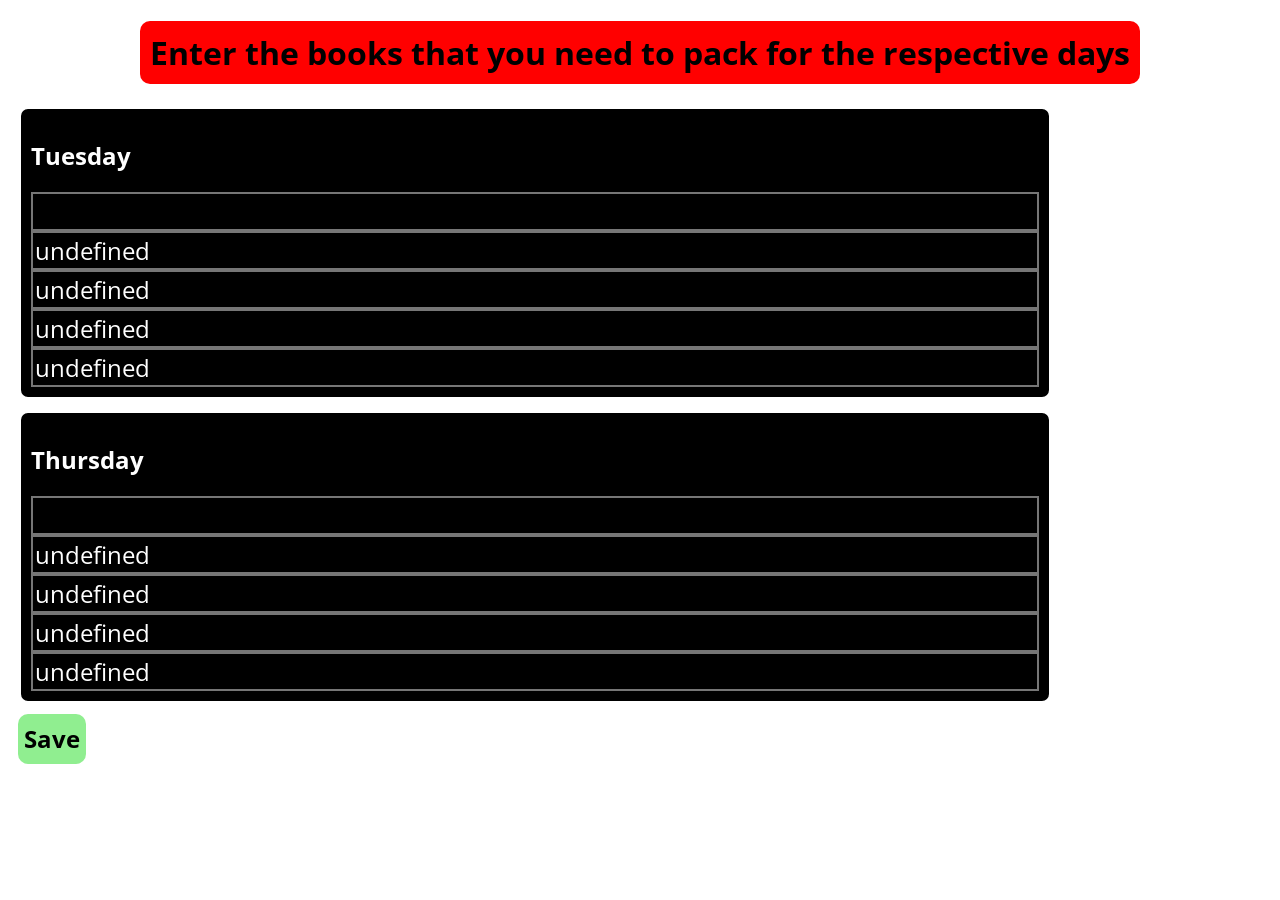
<file: Bag_Packer/books_tbp.html>
<!DOCTYPE html>
<html lang="en">
<head>
    <style>
        @import url('https://fonts.googleapis.com/css2?family=Open+Sans:wght@300;400&display=swap');
        </style>
    <meta charset="UTF-8">
    <meta http-equiv="X-UA-Compatible" content="IE=edge">
    <meta name="viewport" content="width=device-width, initial-scale=1.0">
    <title>Books to be packed</title>
</head>
<body>
    <div id="heading">
        <h1>Enter the books that you need to pack for the respective days</h1>
    </div>
    <div id="tuesday">
        <h2>Tuesday</h2>
        <input type="text" class="classes tuesday"><br>
        <input type="text" class="classes tuesday"><br>
        <input type="text" class="classes tuesday"><br>
        <input type="text" class="classes tuesday"><br>
        <input type="text" class="classes tuesday">
    </div>
    <div id="thursday">
        <h2>Thursday</h2>
        <input type="text" class="classes thursday"><br>
        <input type="text" class="classes thursday"><br>
        <input type="text" class="classes thursday"><br>
        <input type="text" class="classes thursday"><br>
        <input type="text" class="classes thursday">
    </div>
    <button id = "save">Save</button>
    <script src="cookies.js"></script>
    <script>
        save = document.getElementById("save");
        save.addEventListener("click", function(){
            tuesday_fields = document.getElementsByClassName("tuesday");
            thursday_fields = document.getElementsByClassName("thursday");
            o = ""
            b = ""
            for (var i = 0; i<tuesday_fields.length; i++){
                o+=tuesday_fields[i].value + ", ";
                b+=thursday_fields[i].value+", "
            }
            tue = o.slice(0, -2);
            thu = b.slice(0, -2)
            console.log(tue);
            console.log(thu)
            setCookie("tuesday-books", tue, 365);
            setCookie("thursday-books", thu, 365);
        })
    </script>
    <script>
        var tuesday_cookie = document.getElementsByClassName("tuesday");
        var thursday_cookie = document.getElementsByClassName("thursday");
        tue_list = [];
        thu_list = [];

        var f = getCookie("tuesday-books");
        tue_info = f.split(", ")
        for(var i = 0; i<tuesday_cookie.length; i++){
            tuesday_cookie[i].value = tue_info[i]
        }
        var f = getCookie("thursday-books");
        thur_info = f.split(", ")
        for(var i = 0; i<thursday_cookie.length; i++){
            thursday_cookie[i].value = thur_info[i]
        }
    </script>
    
    <style>
        .classes{
            height: 50;
            font-size: 24px;
            width: 1000px;
        }
        *{
            font-family: 'Open Sans', sans-serif;
        }
        h1{
            text-align: center; 
            padding: 10px;         
        }
        #heading{
            background-color: red;
            width: fit-content;
            margin: 0px auto;
            border-radius: 10px;
        }
        #tuesday, #thursday{
            border-style: solid;
            padding: 10px;
            border-radius: 10px;
            margin: 10px;
            background-color: black;
            border-color: white;
            color: white;
            width: fit-content;
        }
        input{
            background-color: transparent;
            color: white;
            border-style: solid;
        }
        #save{
            height: 50px;
            font-size: 24px;
            background-color: lightgreen;
            border-style: none;
            border-radius: 10px;
            font-weight: bold;
            margin-left: 10px;
        }
        #save:hover{
            opacity: 0.3;
            cursor: pointer;
            transition: 2s;
        }
        html{
            background-image: url("https://coolbackgrounds.io/images/backgrounds/index/compute-ea4c57a4.png");
        }
    </style>
</body>
</html>
</file>
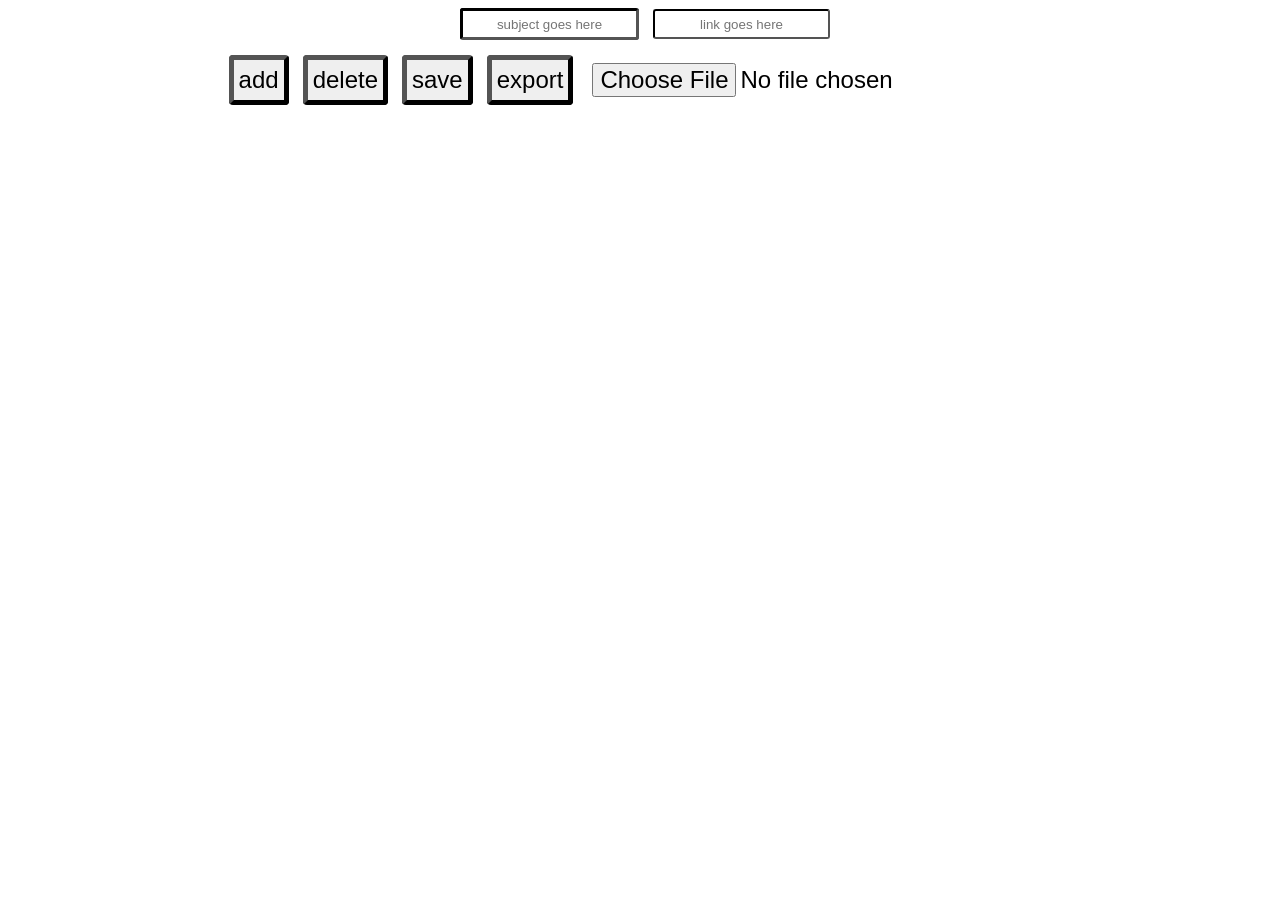
<file: Class_Joiner_Website/link_editor.html>
<!DOCTYPE html>
<html lang="en">
<head>
    <meta charset="UTF-8">
    <meta http-equiv="X-UA-Compatible" content="IE=edge">
    <meta name="viewport" content="width=device-width, initial-scale=1.0">
    <title>Link Editor</title>
</head>
<body>
    <div id="Info">
        <input type="text" class="Subject_Input" placeholder="subject goes here" id = 1>
        <input type="url" class="Link_Input" placeholder="link goes here" id = 1>
    </div>
    <div id="controls">
        <button id = "add">add</button>
        <button id="delete">delete</button>
        <button id="save">save</button>
        <button id="export">export</button>
        <input type="file" name="import_file" id="import_file" accept=".txt">
    </div>
    <script src="script.js"></script>
    <script src="cookies.js"></script>
    <script src="save.js"></script>
    <script src="insert_cookie.js"></script>
    <script src="export.js"></script>
    <script src="import.js"></script>
    <pre id="output"></pre>
</body>
<link rel="stylesheet" href="link_editor.css">
</html>
</file>
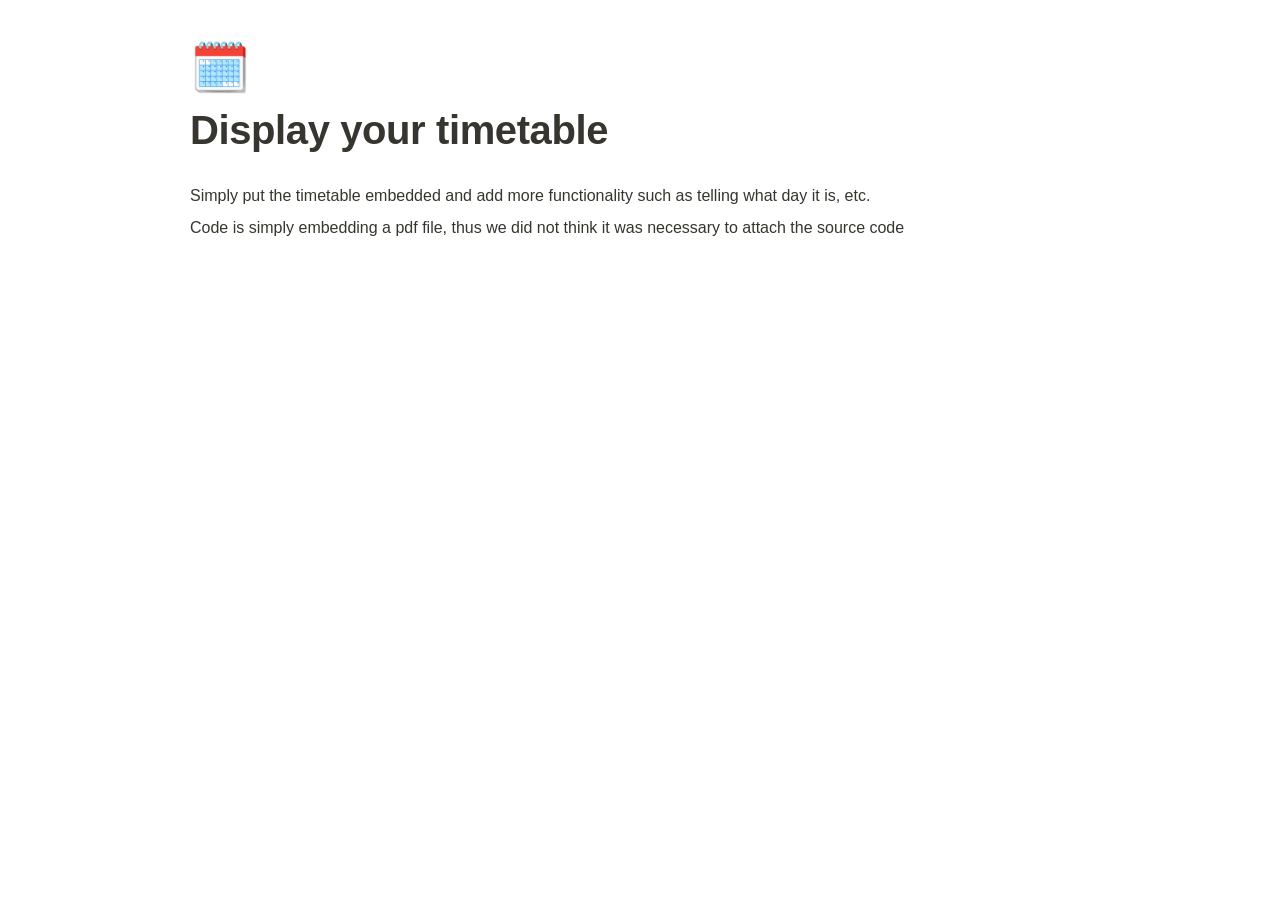
<file: Homepage/Design Thi 48245/Display yo 6299f.html>
<html><head><meta http-equiv="Content-Type" content="text/html; charset=utf-8"/><title>Display your timetable</title><style>
/* cspell:disable-file */
/* webkit printing magic: print all background colors */
html {
	-webkit-print-color-adjust: exact;
}
* {
	box-sizing: border-box;
	-webkit-print-color-adjust: exact;
}

html,
body {
	margin: 0;
	padding: 0;
}
@media only screen {
	body {
		margin: 2em auto;
		max-width: 900px;
		color: rgb(55, 53, 47);
	}
}

body {
	line-height: 1.5;
	white-space: pre-wrap;
}

a,
a.visited {
	color: inherit;
	text-decoration: underline;
}

.pdf-relative-link-path {
	font-size: 80%;
	color: #444;
}

h1,
h2,
h3 {
	letter-spacing: -0.01em;
	line-height: 1.2;
	font-weight: 600;
	margin-bottom: 0;
}

.page-title {
	font-size: 2.5rem;
	font-weight: 700;
	margin-top: 0;
	margin-bottom: 0.75em;
}

h1 {
	font-size: 1.875rem;
	margin-top: 1.875rem;
}

h2 {
	font-size: 1.5rem;
	margin-top: 1.5rem;
}

h3 {
	font-size: 1.25rem;
	margin-top: 1.25rem;
}

.source {
	border: 1px solid #ddd;
	border-radius: 3px;
	padding: 1.5em;
	word-break: break-all;
}

.callout {
	border-radius: 3px;
	padding: 1rem;
}

figure {
	margin: 1.25em 0;
	page-break-inside: avoid;
}

figcaption {
	opacity: 0.5;
	font-size: 85%;
	margin-top: 0.5em;
}

mark {
	background-color: transparent;
}

.indented {
	padding-left: 1.5em;
}

hr {
	background: transparent;
	display: block;
	width: 100%;
	height: 1px;
	visibility: visible;
	border: none;
	border-bottom: 1px solid rgba(55, 53, 47, 0.09);
}

img {
	max-width: 100%;
}

@media only print {
	img {
		max-height: 100vh;
		object-fit: contain;
	}
}

@page {
	margin: 1in;
}

.collection-content {
	font-size: 0.875rem;
}

.column-list {
	display: flex;
	justify-content: space-between;
}

.column {
	padding: 0 1em;
}

.column:first-child {
	padding-left: 0;
}

.column:last-child {
	padding-right: 0;
}

.table_of_contents-item {
	display: block;
	font-size: 0.875rem;
	line-height: 1.3;
	padding: 0.125rem;
}

.table_of_contents-indent-1 {
	margin-left: 1.5rem;
}

.table_of_contents-indent-2 {
	margin-left: 3rem;
}

.table_of_contents-indent-3 {
	margin-left: 4.5rem;
}

.table_of_contents-link {
	text-decoration: none;
	opacity: 0.7;
	border-bottom: 1px solid rgba(55, 53, 47, 0.18);
}

table,
th,
td {
	border: 1px solid rgba(55, 53, 47, 0.09);
	border-collapse: collapse;
}

table {
	border-left: none;
	border-right: none;
}

th,
td {
	font-weight: normal;
	padding: 0.25em 0.5em;
	line-height: 1.5;
	min-height: 1.5em;
	text-align: left;
}

th {
	color: rgba(55, 53, 47, 0.6);
}

ol,
ul {
	margin: 0;
	margin-block-start: 0.6em;
	margin-block-end: 0.6em;
}

li > ol:first-child,
li > ul:first-child {
	margin-block-start: 0.6em;
}

ul > li {
	list-style: disc;
}

ul.to-do-list {
	text-indent: -1.7em;
}

ul.to-do-list > li {
	list-style: none;
}

.to-do-children-checked {
	text-decoration: line-through;
	opacity: 0.375;
}

ul.toggle > li {
	list-style: none;
}

ul {
	padding-inline-start: 1.7em;
}

ul > li {
	padding-left: 0.1em;
}

ol {
	padding-inline-start: 1.6em;
}

ol > li {
	padding-left: 0.2em;
}

.mono ol {
	padding-inline-start: 2em;
}

.mono ol > li {
	text-indent: -0.4em;
}

.toggle {
	padding-inline-start: 0em;
	list-style-type: none;
}

/* Indent toggle children */
.toggle > li > details {
	padding-left: 1.7em;
}

.toggle > li > details > summary {
	margin-left: -1.1em;
}

.selected-value {
	display: inline-block;
	padding: 0 0.5em;
	background: rgba(206, 205, 202, 0.5);
	border-radius: 3px;
	margin-right: 0.5em;
	margin-top: 0.3em;
	margin-bottom: 0.3em;
	white-space: nowrap;
}

.collection-title {
	display: inline-block;
	margin-right: 1em;
}

.simple-table {
	margin-top: 1em;
	font-size: 0.875rem;
}

.simple-table-header {
	background: rgb(247, 246, 243);
	color: black;
	font-weight: 500;
}

time {
	opacity: 0.5;
}

.icon {
	display: inline-block;
	max-width: 1.2em;
	max-height: 1.2em;
	text-decoration: none;
	vertical-align: text-bottom;
	margin-right: 0.5em;
}

img.icon {
	border-radius: 3px;
}

.user-icon {
	width: 1.5em;
	height: 1.5em;
	border-radius: 100%;
	margin-right: 0.5rem;
}

.user-icon-inner {
	font-size: 0.8em;
}

.text-icon {
	border: 1px solid #000;
	text-align: center;
}

.page-cover-image {
	display: block;
	object-fit: cover;
	width: 100%;
	max-height: 30vh;
}

.page-header-icon {
	font-size: 3rem;
	margin-bottom: 1rem;
}

.page-header-icon-with-cover {
	margin-top: -0.72em;
	margin-left: 0.07em;
}

.page-header-icon img {
	border-radius: 3px;
}

.link-to-page {
	margin: 1em 0;
	padding: 0;
	border: none;
	font-weight: 500;
}

p > .user {
	opacity: 0.5;
}

td > .user,
td > time {
	white-space: nowrap;
}

input[type="checkbox"] {
	transform: scale(1.5);
	margin-right: 0.6em;
	vertical-align: middle;
}

p {
	margin-top: 0.5em;
	margin-bottom: 0.5em;
}

.image {
	border: none;
	margin: 1.5em 0;
	padding: 0;
	border-radius: 0;
	text-align: center;
}

.code,
code {
	background: rgba(135, 131, 120, 0.15);
	border-radius: 3px;
	padding: 0.2em 0.4em;
	border-radius: 3px;
	font-size: 85%;
	tab-size: 2;
}

code {
	color: #eb5757;
}

.code {
	padding: 1.5em 1em;
}

.code-wrap {
	white-space: pre-wrap;
	word-break: break-all;
}

.code > code {
	background: none;
	padding: 0;
	font-size: 100%;
	color: inherit;
}

blockquote {
	font-size: 1.25em;
	margin: 1em 0;
	padding-left: 1em;
	border-left: 3px solid rgb(55, 53, 47);
}

.bookmark {
	text-decoration: none;
	max-height: 8em;
	padding: 0;
	display: flex;
	width: 100%;
	align-items: stretch;
}

.bookmark-title {
	font-size: 0.85em;
	overflow: hidden;
	text-overflow: ellipsis;
	height: 1.75em;
	white-space: nowrap;
}

.bookmark-text {
	display: flex;
	flex-direction: column;
}

.bookmark-info {
	flex: 4 1 180px;
	padding: 12px 14px 14px;
	display: flex;
	flex-direction: column;
	justify-content: space-between;
}

.bookmark-image {
	width: 33%;
	flex: 1 1 180px;
	display: block;
	position: relative;
	object-fit: cover;
	border-radius: 1px;
}

.bookmark-description {
	color: rgba(55, 53, 47, 0.6);
	font-size: 0.75em;
	overflow: hidden;
	max-height: 4.5em;
	word-break: break-word;
}

.bookmark-href {
	font-size: 0.75em;
	margin-top: 0.25em;
}

.sans { font-family: ui-sans-serif, -apple-system, BlinkMacSystemFont, "Segoe UI", Helvetica, "Apple Color Emoji", Arial, sans-serif, "Segoe UI Emoji", "Segoe UI Symbol"; }
.code { font-family: "SFMono-Regular", Menlo, Consolas, "PT Mono", "Liberation Mono", Courier, monospace; }
.serif { font-family: Lyon-Text, Georgia, ui-serif, serif; }
.mono { font-family: iawriter-mono, Nitti, Menlo, Courier, monospace; }
.pdf .sans { font-family: Inter, ui-sans-serif, -apple-system, BlinkMacSystemFont, "Segoe UI", Helvetica, "Apple Color Emoji", Arial, sans-serif, "Segoe UI Emoji", "Segoe UI Symbol", 'Twemoji', 'Noto Color Emoji', 'Noto Sans CJK JP'; }
.pdf:lang(zh-CN) .sans { font-family: Inter, ui-sans-serif, -apple-system, BlinkMacSystemFont, "Segoe UI", Helvetica, "Apple Color Emoji", Arial, sans-serif, "Segoe UI Emoji", "Segoe UI Symbol", 'Twemoji', 'Noto Color Emoji', 'Noto Sans CJK SC'; }
.pdf:lang(zh-TW) .sans { font-family: Inter, ui-sans-serif, -apple-system, BlinkMacSystemFont, "Segoe UI", Helvetica, "Apple Color Emoji", Arial, sans-serif, "Segoe UI Emoji", "Segoe UI Symbol", 'Twemoji', 'Noto Color Emoji', 'Noto Sans CJK TC'; }
.pdf:lang(ko-KR) .sans { font-family: Inter, ui-sans-serif, -apple-system, BlinkMacSystemFont, "Segoe UI", Helvetica, "Apple Color Emoji", Arial, sans-serif, "Segoe UI Emoji", "Segoe UI Symbol", 'Twemoji', 'Noto Color Emoji', 'Noto Sans CJK KR'; }
.pdf .code { font-family: Source Code Pro, "SFMono-Regular", Menlo, Consolas, "PT Mono", "Liberation Mono", Courier, monospace, 'Twemoji', 'Noto Color Emoji', 'Noto Sans Mono CJK JP'; }
.pdf:lang(zh-CN) .code { font-family: Source Code Pro, "SFMono-Regular", Menlo, Consolas, "PT Mono", "Liberation Mono", Courier, monospace, 'Twemoji', 'Noto Color Emoji', 'Noto Sans Mono CJK SC'; }
.pdf:lang(zh-TW) .code { font-family: Source Code Pro, "SFMono-Regular", Menlo, Consolas, "PT Mono", "Liberation Mono", Courier, monospace, 'Twemoji', 'Noto Color Emoji', 'Noto Sans Mono CJK TC'; }
.pdf:lang(ko-KR) .code { font-family: Source Code Pro, "SFMono-Regular", Menlo, Consolas, "PT Mono", "Liberation Mono", Courier, monospace, 'Twemoji', 'Noto Color Emoji', 'Noto Sans Mono CJK KR'; }
.pdf .serif { font-family: PT Serif, Lyon-Text, Georgia, ui-serif, serif, 'Twemoji', 'Noto Color Emoji', 'Noto Serif CJK JP'; }
.pdf:lang(zh-CN) .serif { font-family: PT Serif, Lyon-Text, Georgia, ui-serif, serif, 'Twemoji', 'Noto Color Emoji', 'Noto Serif CJK SC'; }
.pdf:lang(zh-TW) .serif { font-family: PT Serif, Lyon-Text, Georgia, ui-serif, serif, 'Twemoji', 'Noto Color Emoji', 'Noto Serif CJK TC'; }
.pdf:lang(ko-KR) .serif { font-family: PT Serif, Lyon-Text, Georgia, ui-serif, serif, 'Twemoji', 'Noto Color Emoji', 'Noto Serif CJK KR'; }
.pdf .mono { font-family: PT Mono, iawriter-mono, Nitti, Menlo, Courier, monospace, 'Twemoji', 'Noto Color Emoji', 'Noto Sans Mono CJK JP'; }
.pdf:lang(zh-CN) .mono { font-family: PT Mono, iawriter-mono, Nitti, Menlo, Courier, monospace, 'Twemoji', 'Noto Color Emoji', 'Noto Sans Mono CJK SC'; }
.pdf:lang(zh-TW) .mono { font-family: PT Mono, iawriter-mono, Nitti, Menlo, Courier, monospace, 'Twemoji', 'Noto Color Emoji', 'Noto Sans Mono CJK TC'; }
.pdf:lang(ko-KR) .mono { font-family: PT Mono, iawriter-mono, Nitti, Menlo, Courier, monospace, 'Twemoji', 'Noto Color Emoji', 'Noto Sans Mono CJK KR'; }
.highlight-default {
	color: rgba(55, 53, 47, 1);
}
.highlight-gray {
	color: rgba(120, 119, 116, 1);
	fill: rgba(120, 119, 116, 1);
}
.highlight-brown {
	color: rgba(159, 107, 83, 1);
	fill: rgba(159, 107, 83, 1);
}
.highlight-orange {
	color: rgba(217, 115, 13, 1);
	fill: rgba(217, 115, 13, 1);
}
.highlight-yellow {
	color: rgba(203, 145, 47, 1);
	fill: rgba(203, 145, 47, 1);
}
.highlight-teal {
	color: rgba(68, 131, 97, 1);
	fill: rgba(68, 131, 97, 1);
}
.highlight-blue {
	color: rgba(51, 126, 169, 1);
	fill: rgba(51, 126, 169, 1);
}
.highlight-purple {
	color: rgba(144, 101, 176, 1);
	fill: rgba(144, 101, 176, 1);
}
.highlight-pink {
	color: rgba(193, 76, 138, 1);
	fill: rgba(193, 76, 138, 1);
}
.highlight-red {
	color: rgba(212, 76, 71, 1);
	fill: rgba(212, 76, 71, 1);
}
.highlight-gray_background {
	background: rgba(241, 241, 239, 1);
}
.highlight-brown_background {
	background: rgba(244, 238, 238, 1);
}
.highlight-orange_background {
	background: rgba(251, 236, 221, 1);
}
.highlight-yellow_background {
	background: rgba(251, 243, 219, 1);
}
.highlight-teal_background {
	background: rgba(237, 243, 236, 1);
}
.highlight-blue_background {
	background: rgba(231, 243, 248, 1);
}
.highlight-purple_background {
	background: rgba(244, 240, 247, 0.8);
}
.highlight-pink_background {
	background: rgba(249, 238, 243, 0.8);
}
.highlight-red_background {
	background: rgba(253, 235, 236, 1);
}
.block-color-default {
	color: inherit;
	fill: inherit;
}
.block-color-gray {
	color: rgba(120, 119, 116, 1);
	fill: rgba(120, 119, 116, 1);
}
.block-color-brown {
	color: rgba(159, 107, 83, 1);
	fill: rgba(159, 107, 83, 1);
}
.block-color-orange {
	color: rgba(217, 115, 13, 1);
	fill: rgba(217, 115, 13, 1);
}
.block-color-yellow {
	color: rgba(203, 145, 47, 1);
	fill: rgba(203, 145, 47, 1);
}
.block-color-teal {
	color: rgba(68, 131, 97, 1);
	fill: rgba(68, 131, 97, 1);
}
.block-color-blue {
	color: rgba(51, 126, 169, 1);
	fill: rgba(51, 126, 169, 1);
}
.block-color-purple {
	color: rgba(144, 101, 176, 1);
	fill: rgba(144, 101, 176, 1);
}
.block-color-pink {
	color: rgba(193, 76, 138, 1);
	fill: rgba(193, 76, 138, 1);
}
.block-color-red {
	color: rgba(212, 76, 71, 1);
	fill: rgba(212, 76, 71, 1);
}
.block-color-gray_background {
	background: rgba(241, 241, 239, 1);
}
.block-color-brown_background {
	background: rgba(244, 238, 238, 1);
}
.block-color-orange_background {
	background: rgba(251, 236, 221, 1);
}
.block-color-yellow_background {
	background: rgba(251, 243, 219, 1);
}
.block-color-teal_background {
	background: rgba(237, 243, 236, 1);
}
.block-color-blue_background {
	background: rgba(231, 243, 248, 1);
}
.block-color-purple_background {
	background: rgba(244, 240, 247, 0.8);
}
.block-color-pink_background {
	background: rgba(249, 238, 243, 0.8);
}
.block-color-red_background {
	background: rgba(253, 235, 236, 1);
}
.select-value-color-pink { background-color: rgba(245, 224, 233, 1); }
.select-value-color-purple { background-color: rgba(232, 222, 238, 1); }
.select-value-color-green { background-color: rgba(219, 237, 219, 1); }
.select-value-color-gray { background-color: rgba(227, 226, 224, 1); }
.select-value-color-opaquegray { background-color: rgba(255, 255, 255, 0.0375); }
.select-value-color-orange { background-color: rgba(250, 222, 201, 1); }
.select-value-color-brown { background-color: rgba(238, 224, 218, 1); }
.select-value-color-red { background-color: rgba(255, 226, 221, 1); }
.select-value-color-yellow { background-color: rgba(253, 236, 200, 1); }
.select-value-color-blue { background-color: rgba(211, 229, 239, 1); }

.checkbox {
	display: inline-flex;
	vertical-align: text-bottom;
	width: 16;
	height: 16;
	background-size: 16px;
	margin-left: 2px;
	margin-right: 5px;
}

.checkbox-on {
	background-image: url("data:image/svg+xml;charset=UTF-8,%3Csvg%20width%3D%2216%22%20height%3D%2216%22%20viewBox%3D%220%200%2016%2016%22%20fill%3D%22none%22%20xmlns%3D%22http%3A%2F%2Fwww.w3.org%2F2000%2Fsvg%22%3E%0A%3Crect%20width%3D%2216%22%20height%3D%2216%22%20fill%3D%22%2358A9D7%22%2F%3E%0A%3Cpath%20d%3D%22M6.71429%2012.2852L14%204.9995L12.7143%203.71436L6.71429%209.71378L3.28571%206.2831L2%207.57092L6.71429%2012.2852Z%22%20fill%3D%22white%22%2F%3E%0A%3C%2Fsvg%3E");
}

.checkbox-off {
	background-image: url("data:image/svg+xml;charset=UTF-8,%3Csvg%20width%3D%2216%22%20height%3D%2216%22%20viewBox%3D%220%200%2016%2016%22%20fill%3D%22none%22%20xmlns%3D%22http%3A%2F%2Fwww.w3.org%2F2000%2Fsvg%22%3E%0A%3Crect%20x%3D%220.75%22%20y%3D%220.75%22%20width%3D%2214.5%22%20height%3D%2214.5%22%20fill%3D%22white%22%20stroke%3D%22%2336352F%22%20stroke-width%3D%221.5%22%2F%3E%0A%3C%2Fsvg%3E");
}
	
</style></head><body><article id="6299f9d5-d00c-4852-b3d3-d4f666d53953" class="page sans"><header><div class="page-header-icon undefined"><span class="icon">🗓️</span></div><h1 class="page-title">Display your timetable</h1></header><div class="page-body"><p id="9b8dbbc9-9267-4216-abd1-4b29e2aeee21" class="">Simply put the timetable embedded and add more functionality such as telling what day it is, etc.</p><p id="acea32de-c755-4b94-8045-7ed3a4563998" class="">Code is simply embedding a pdf file, thus we did not think it was necessary to attach the source code</p></div></article></body></html>
</file>
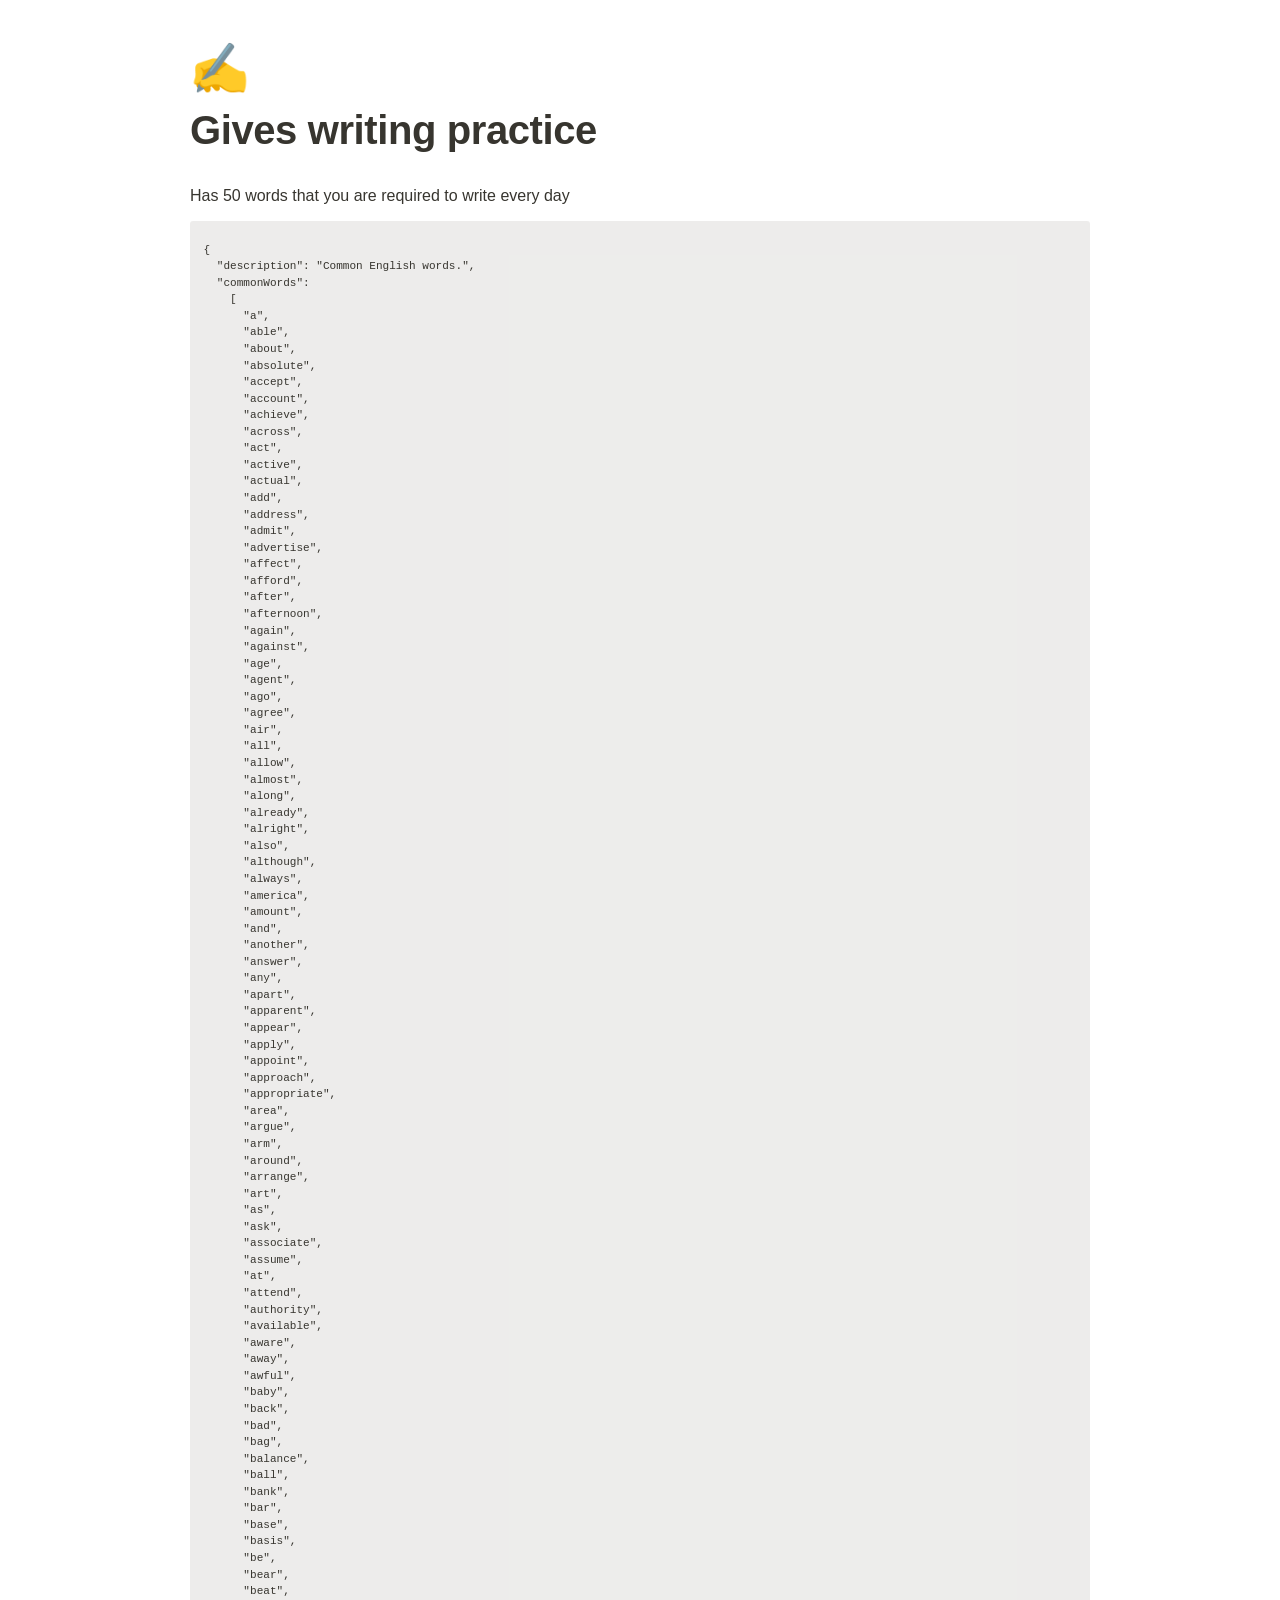
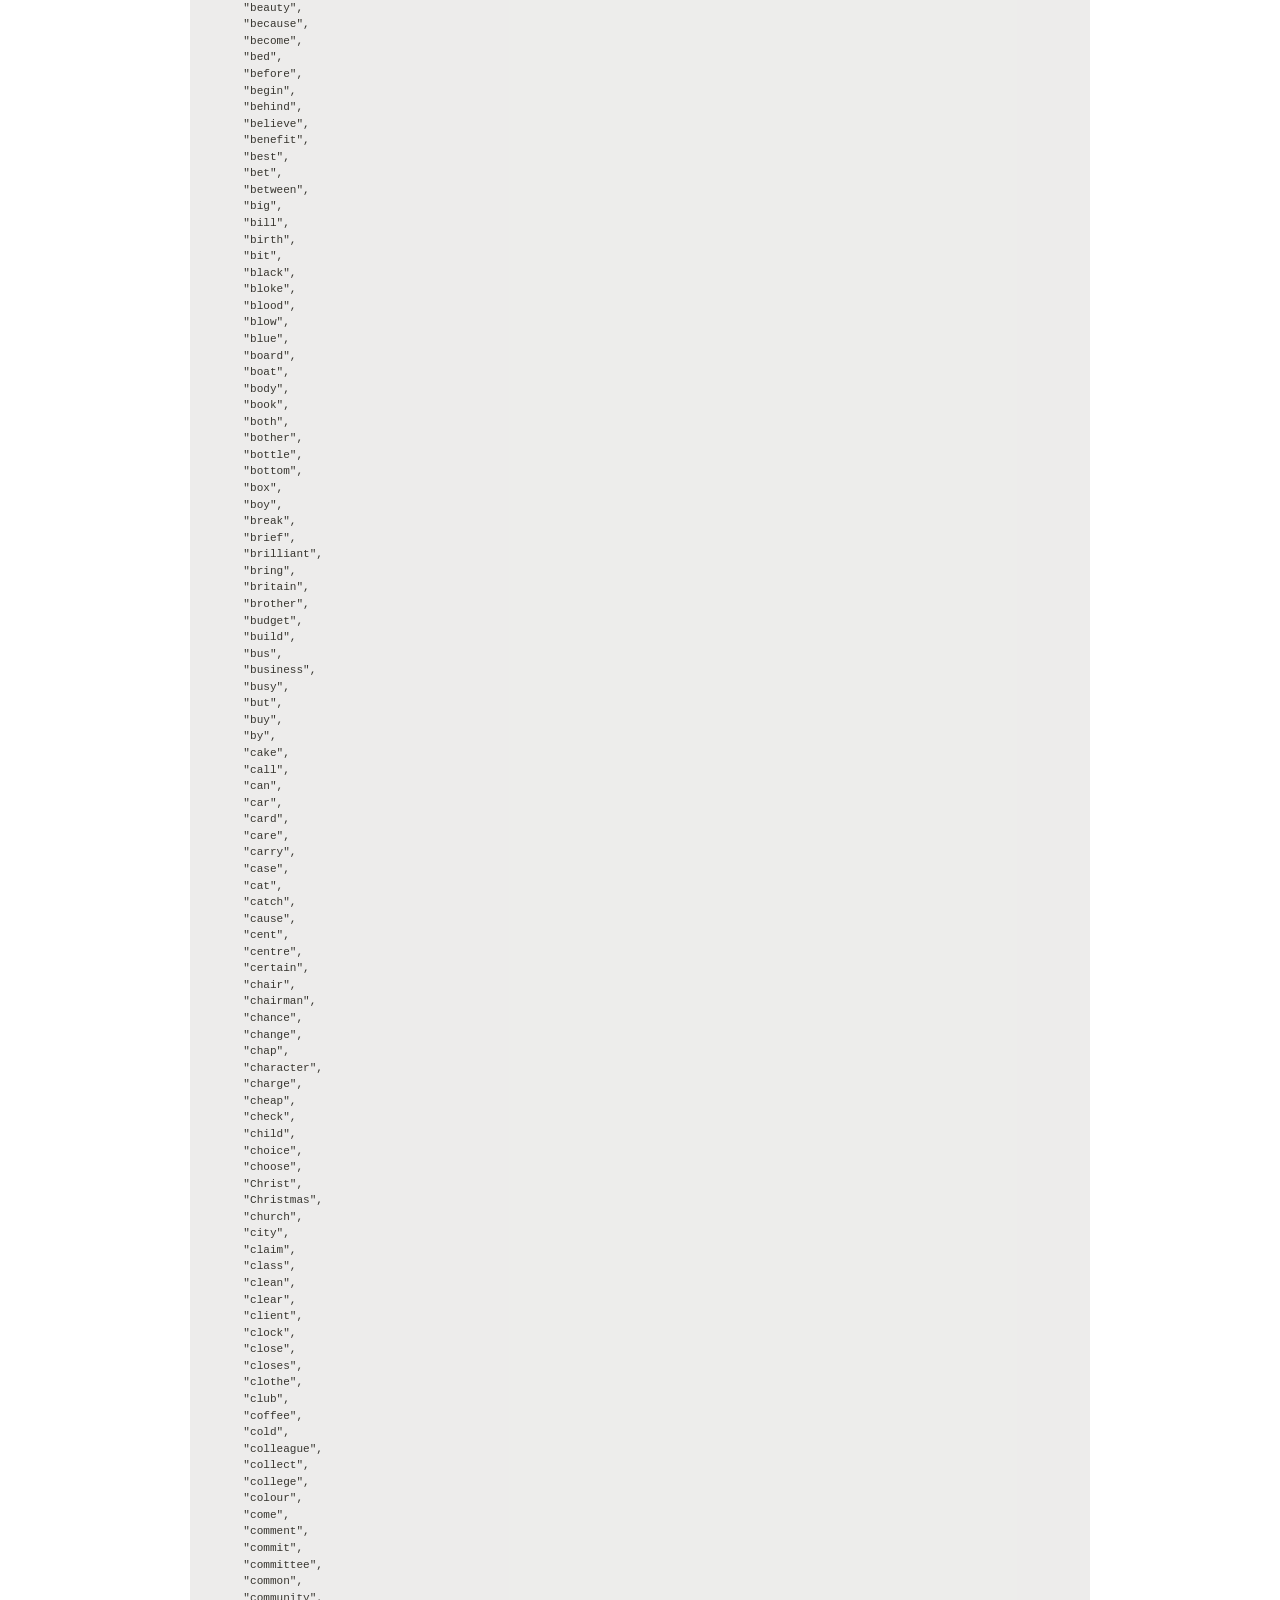
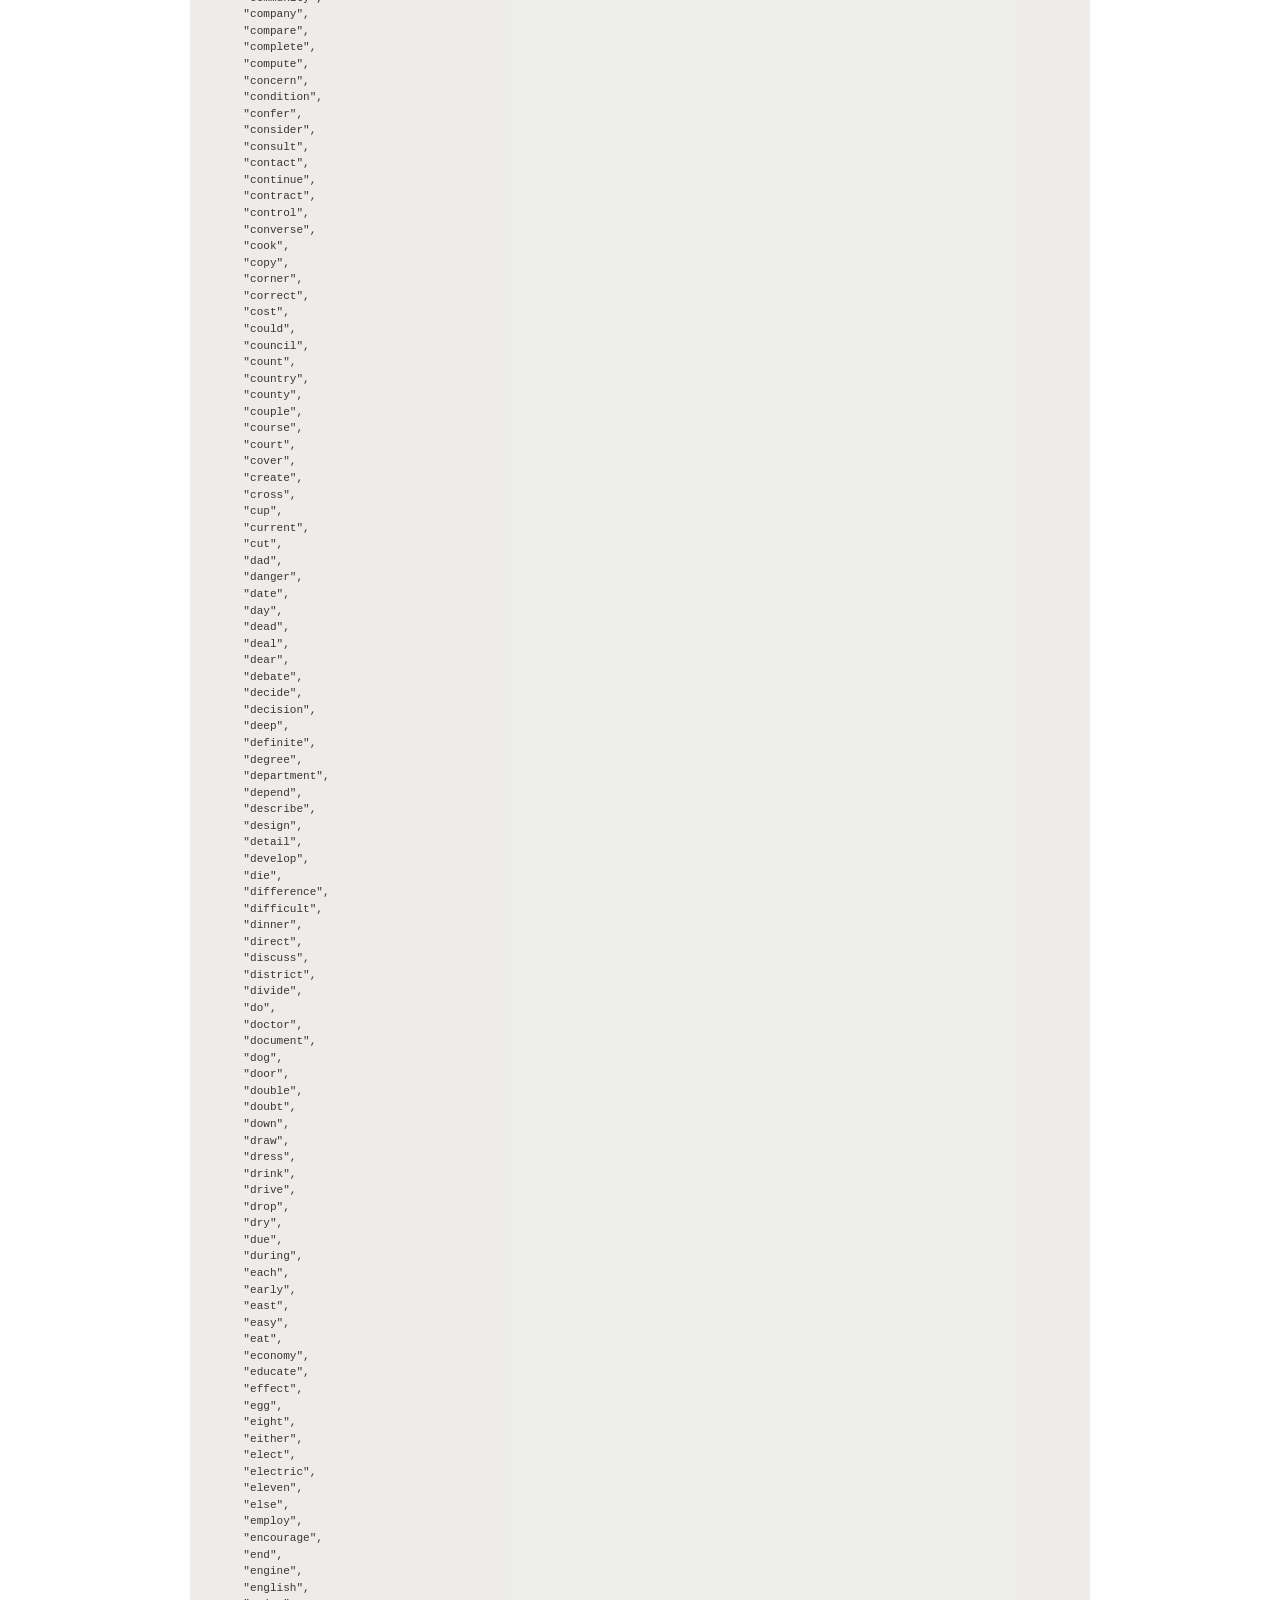
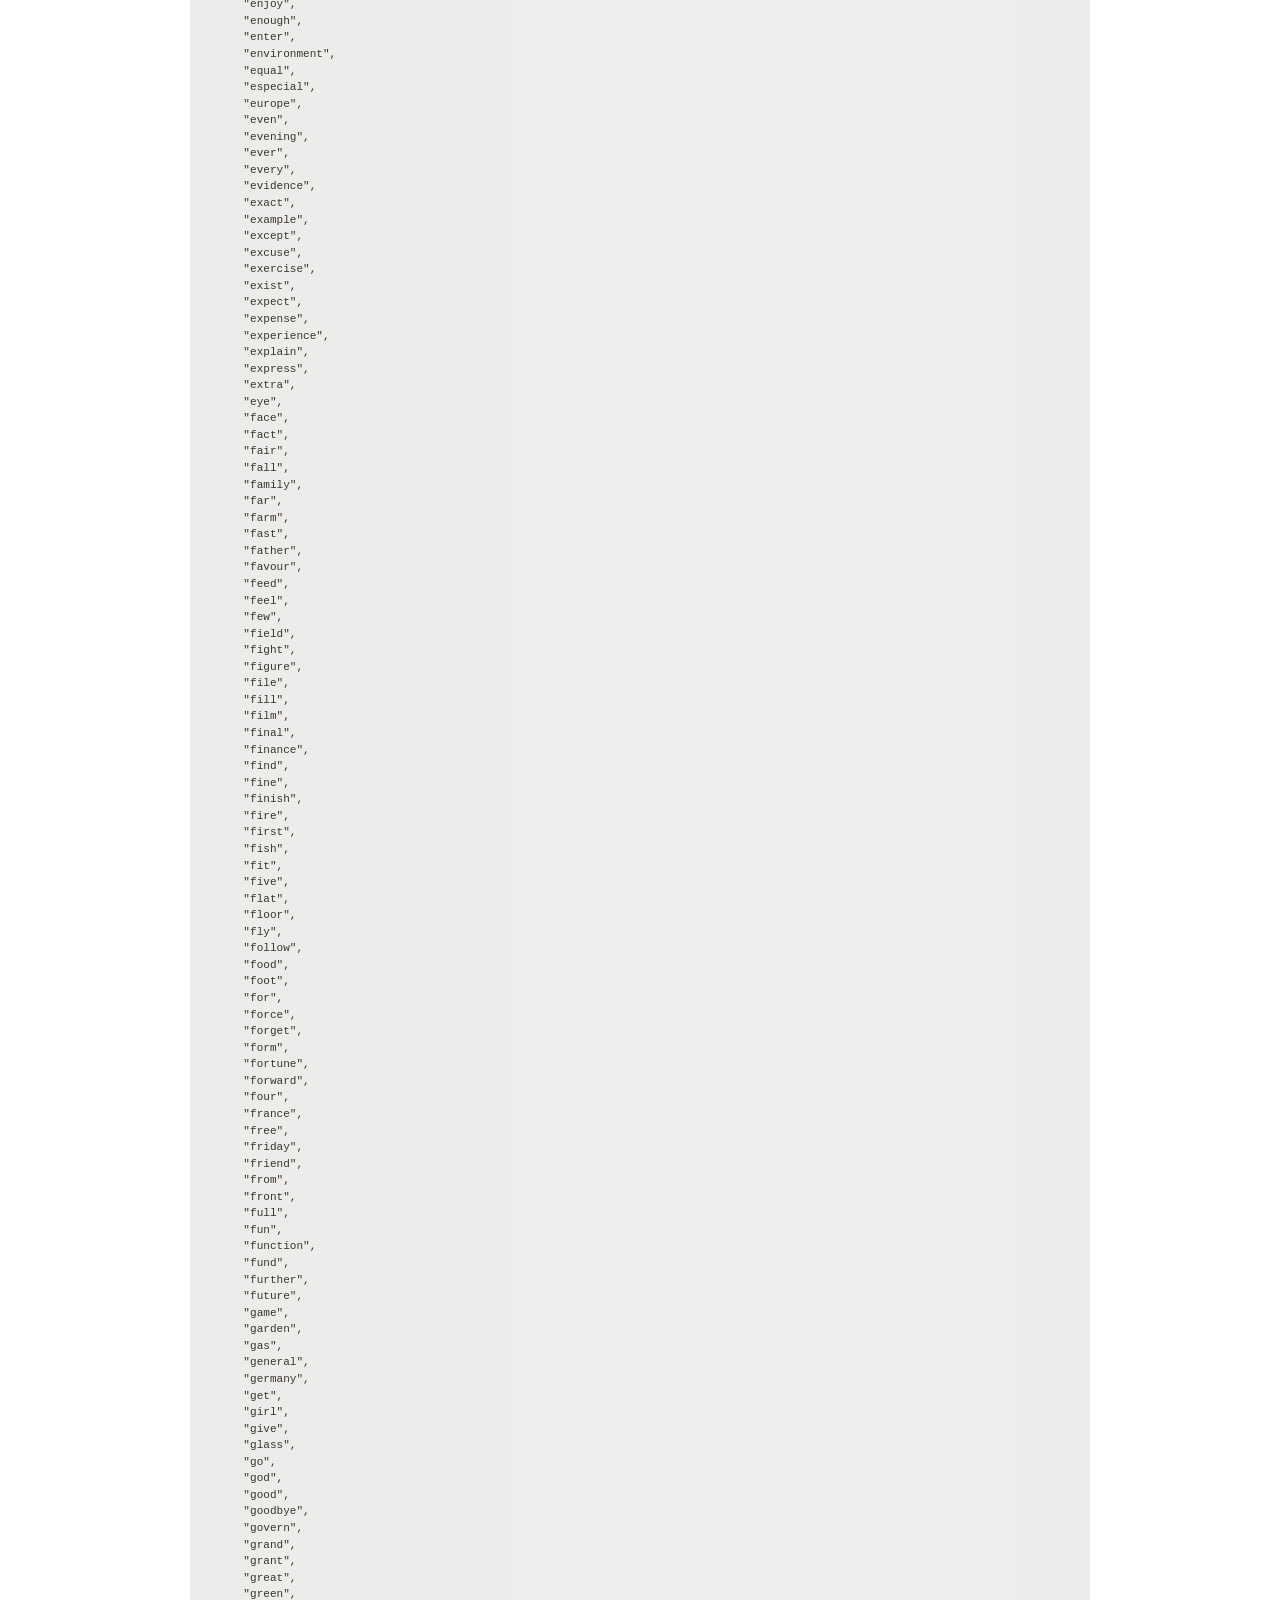
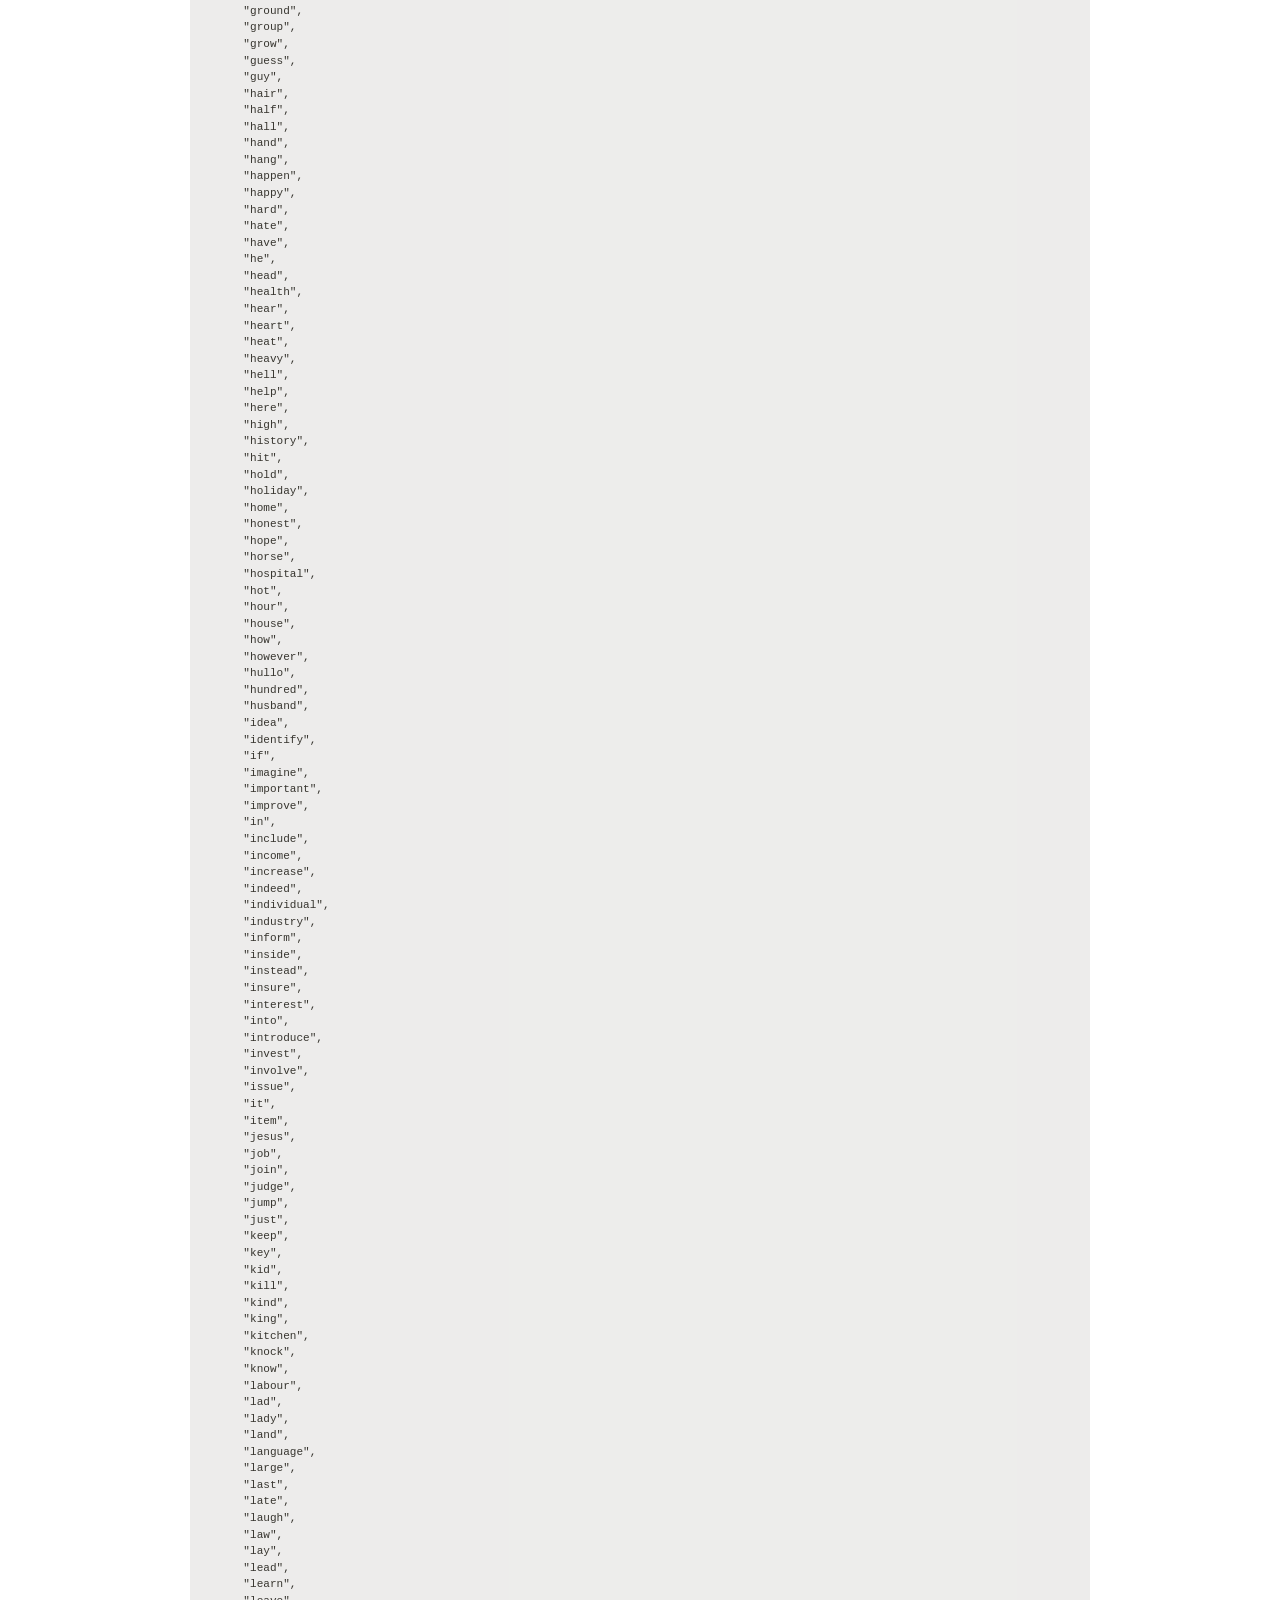
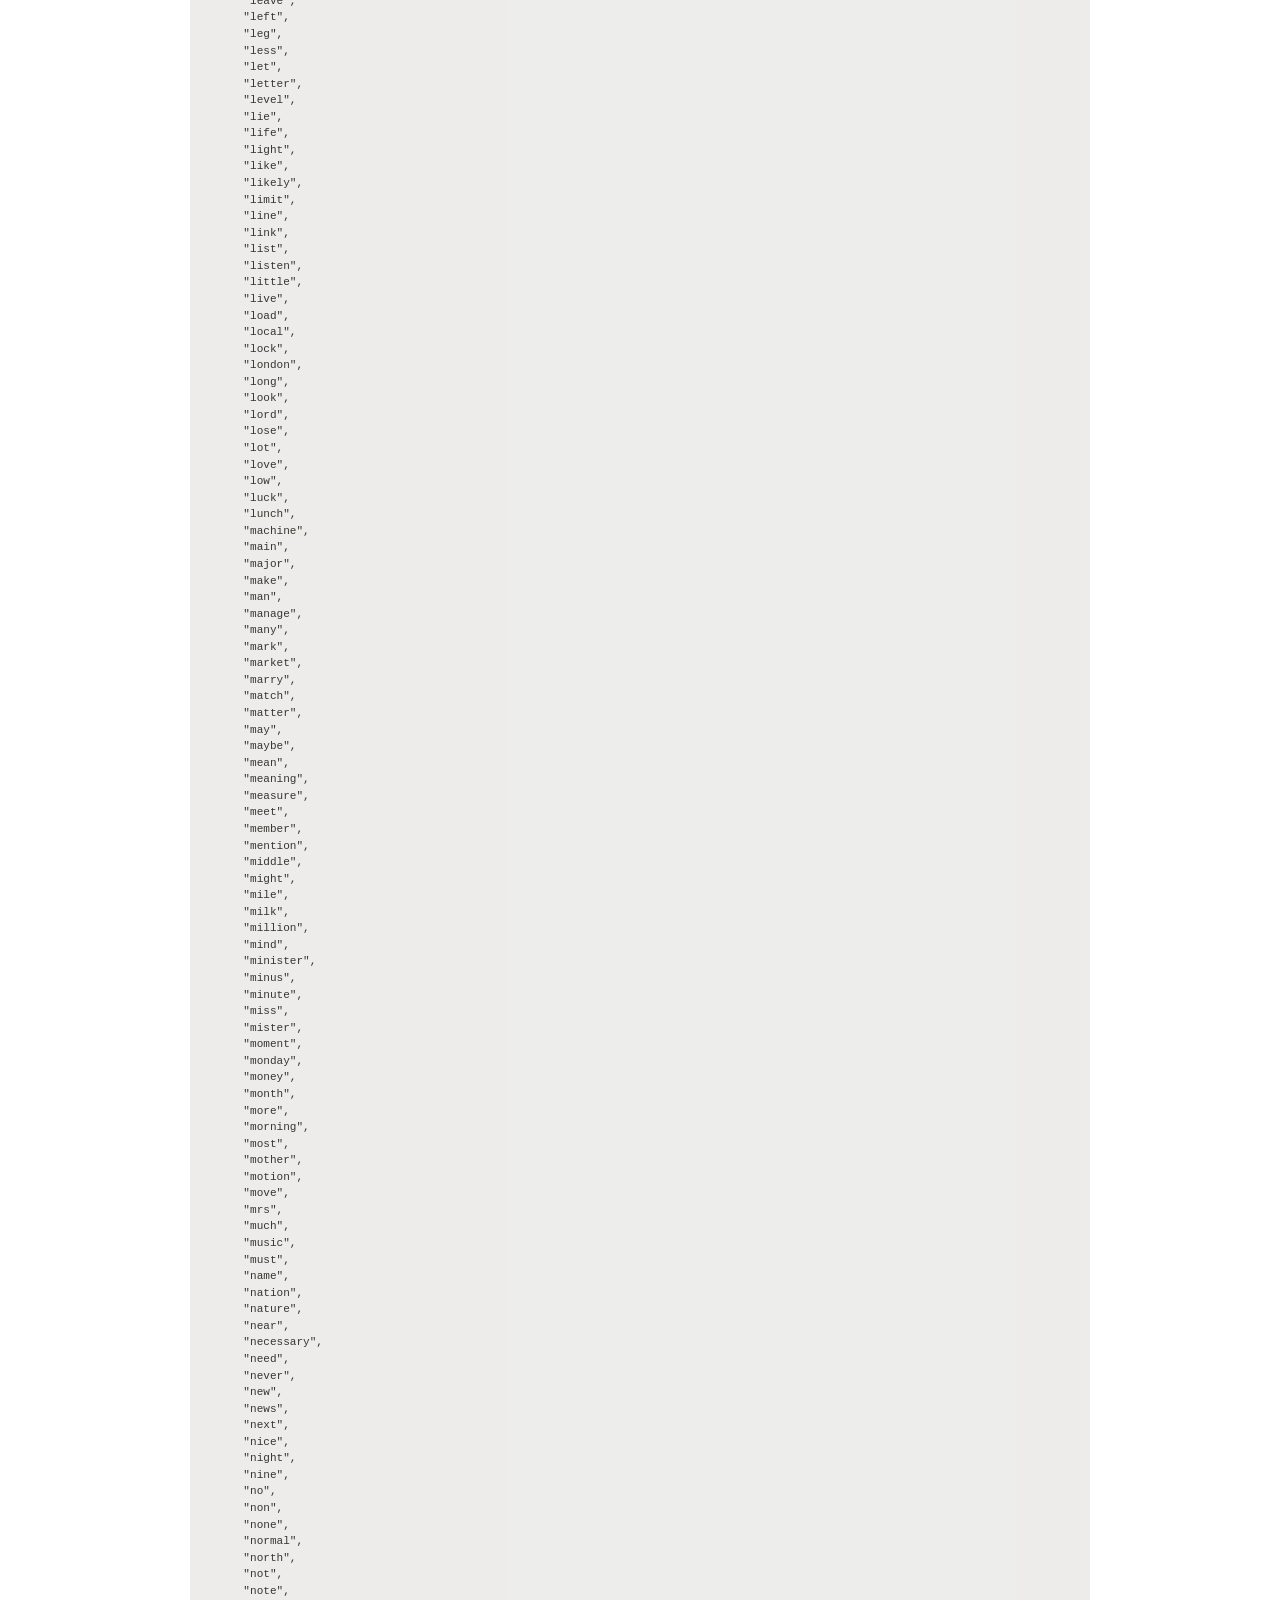
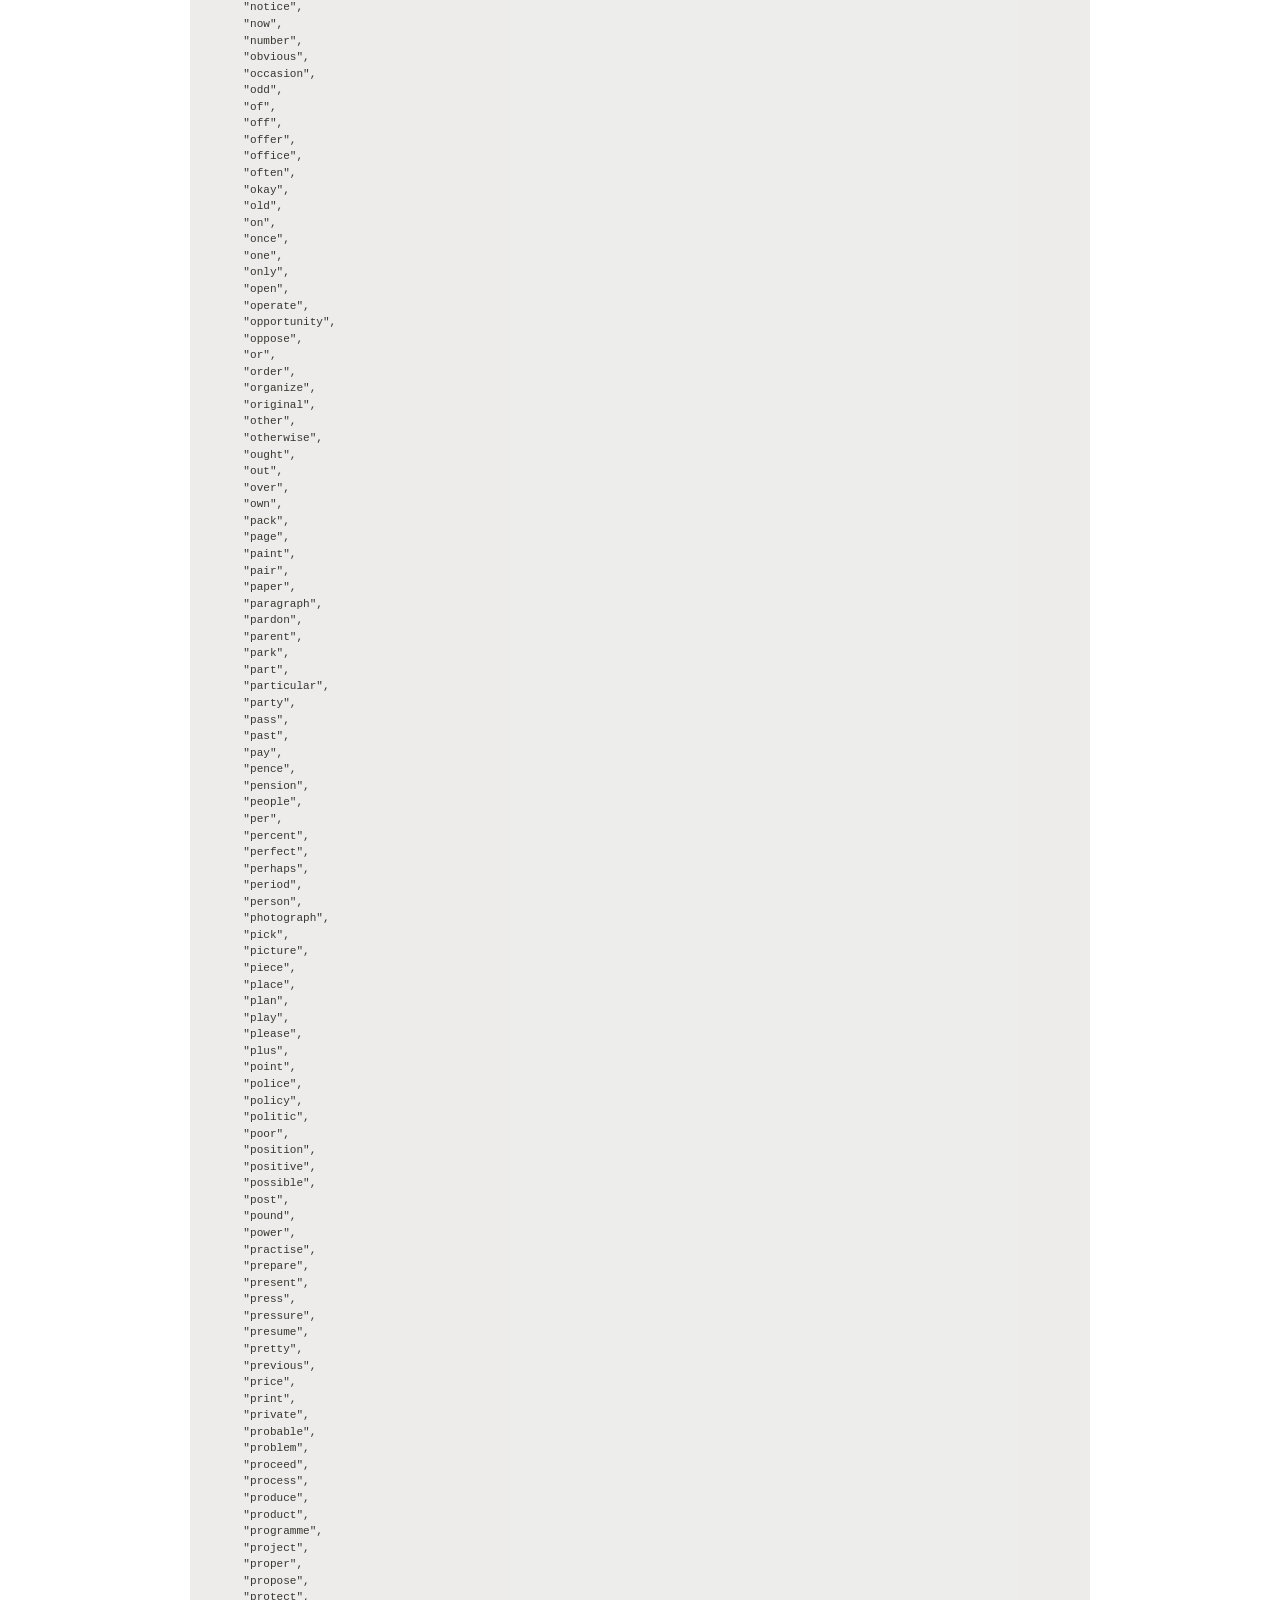
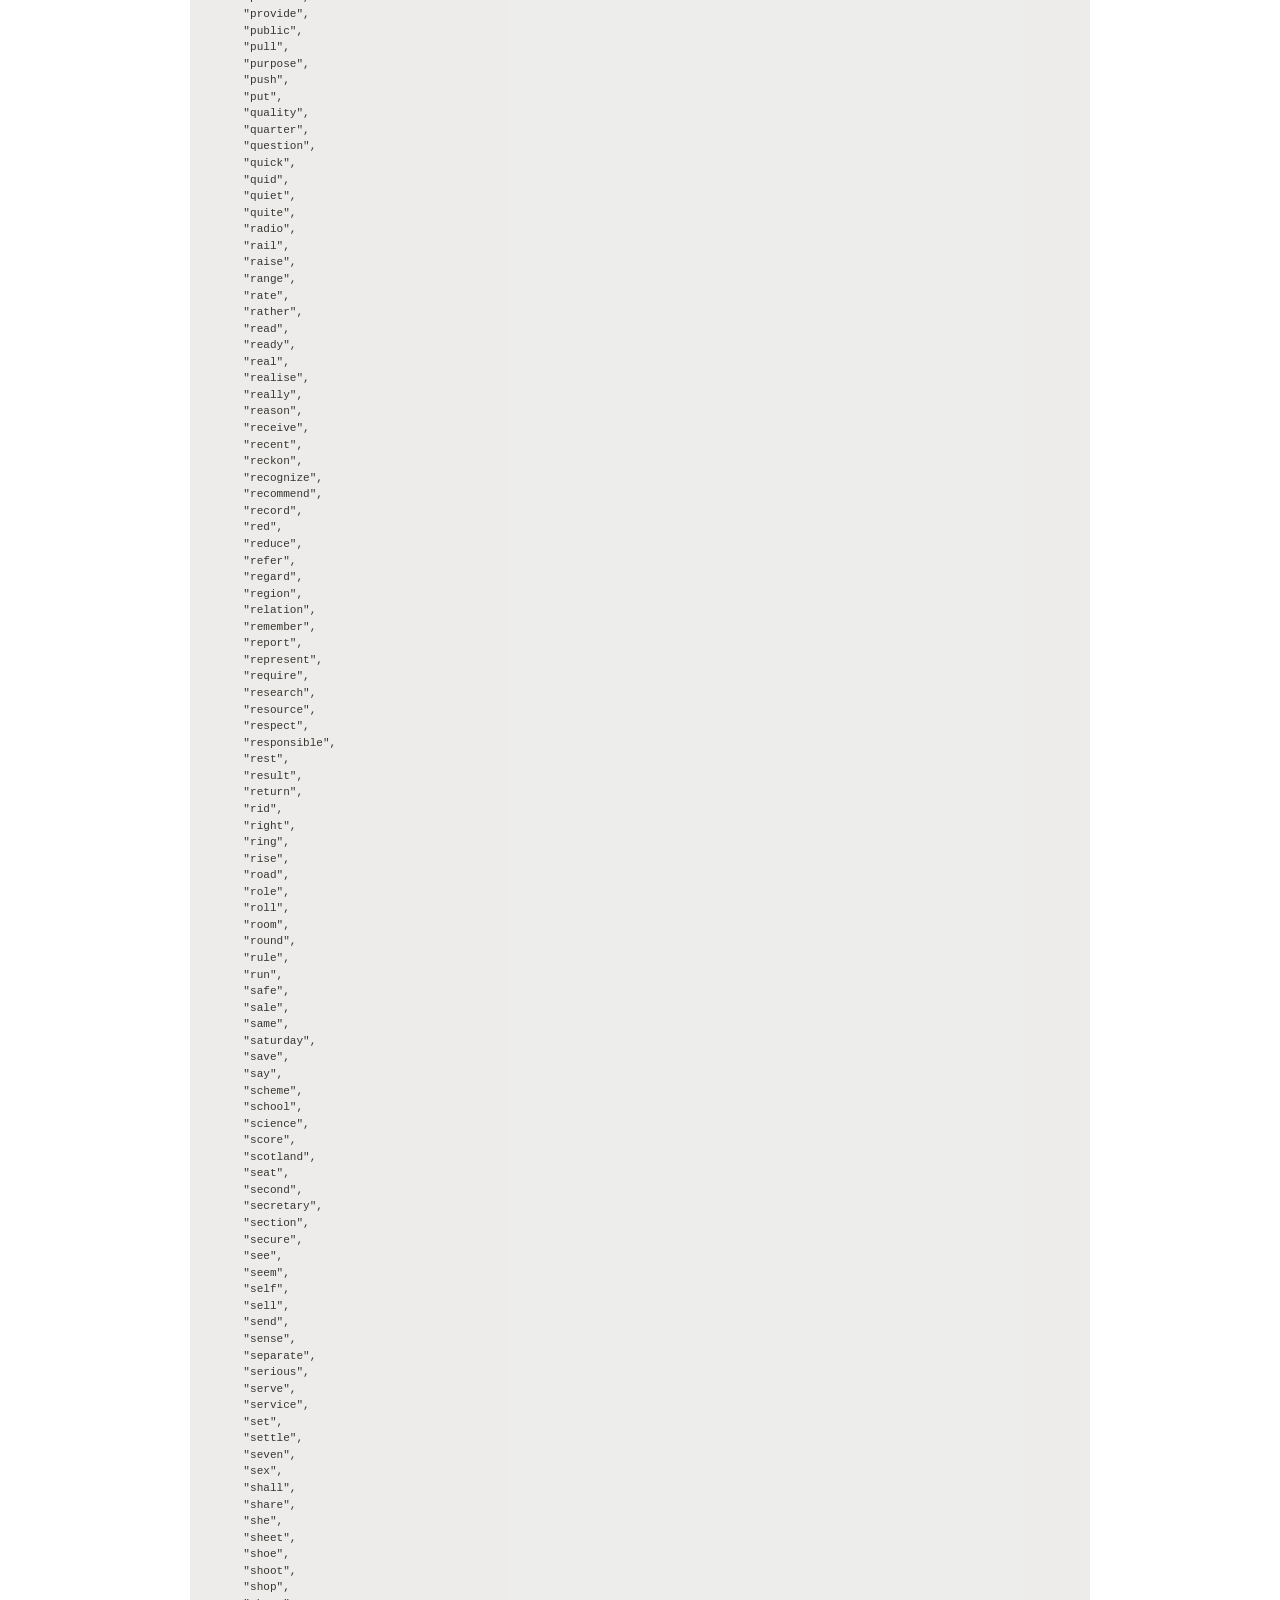
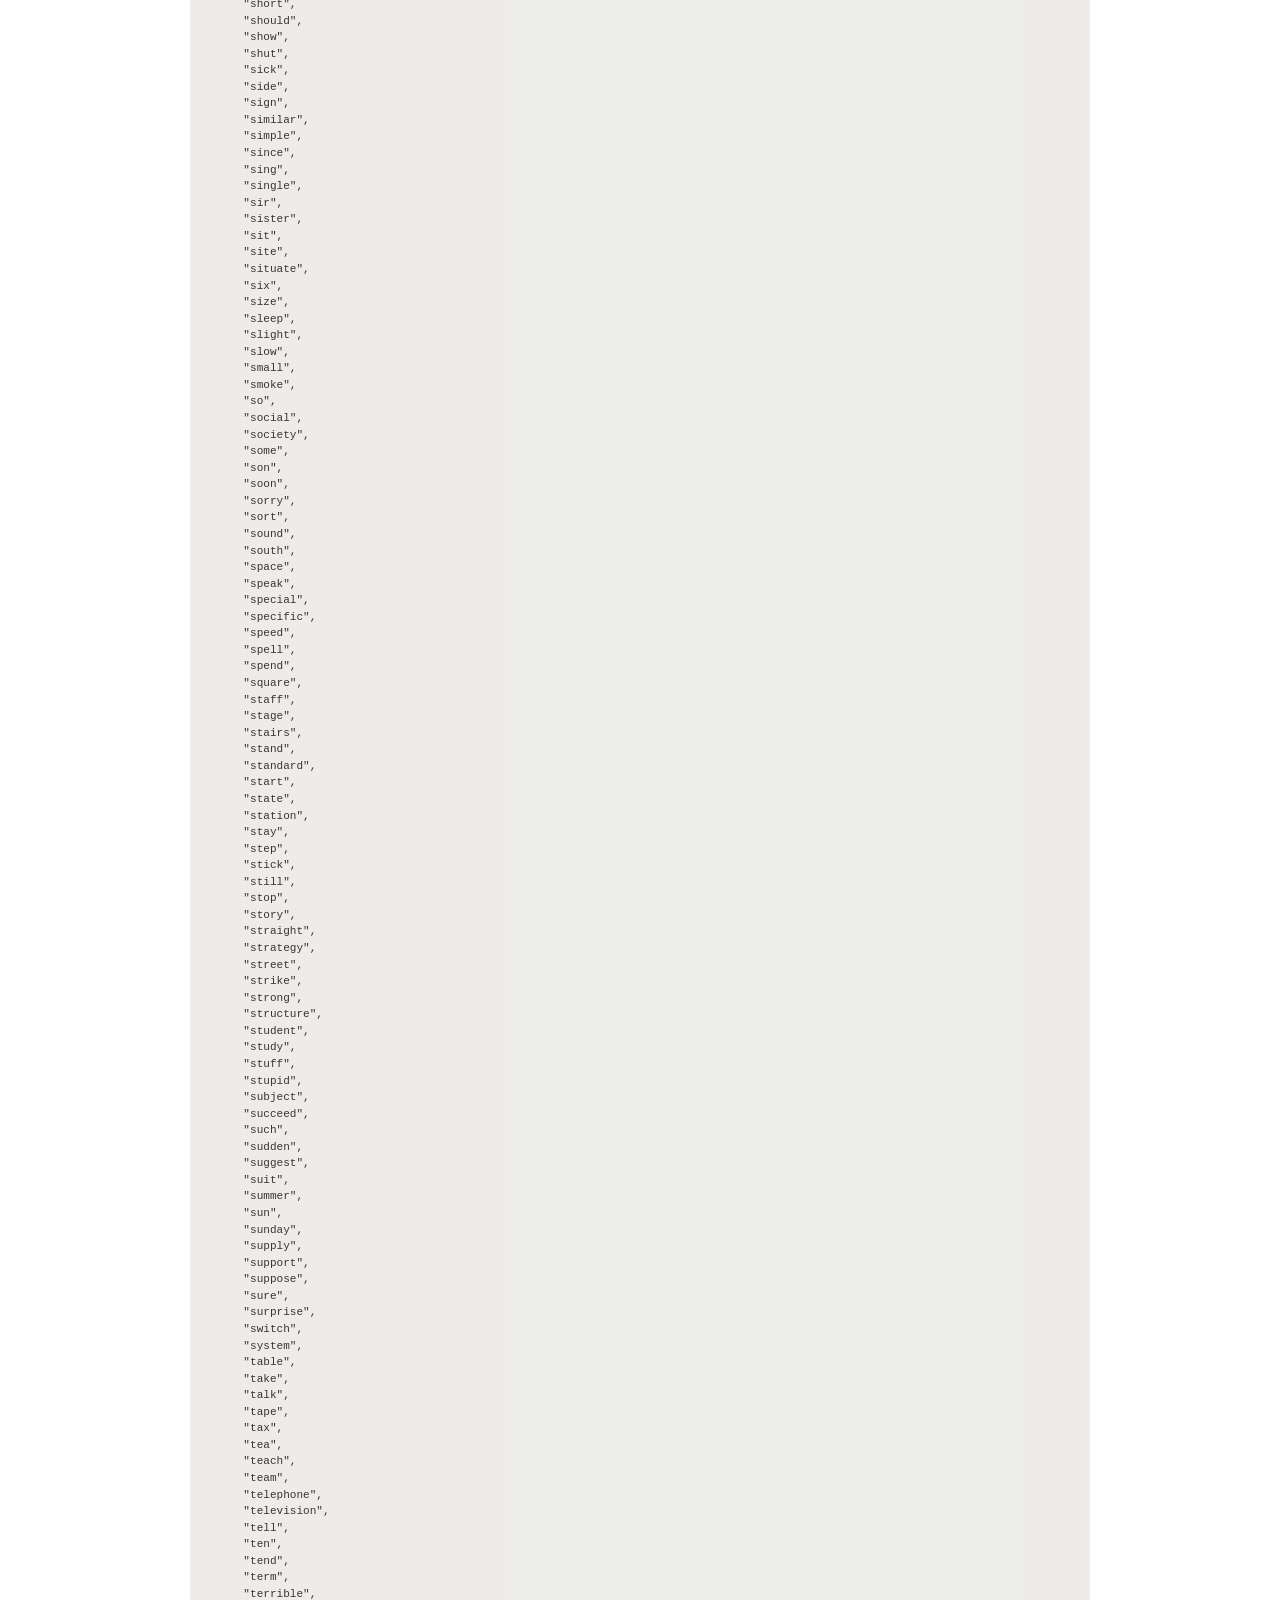
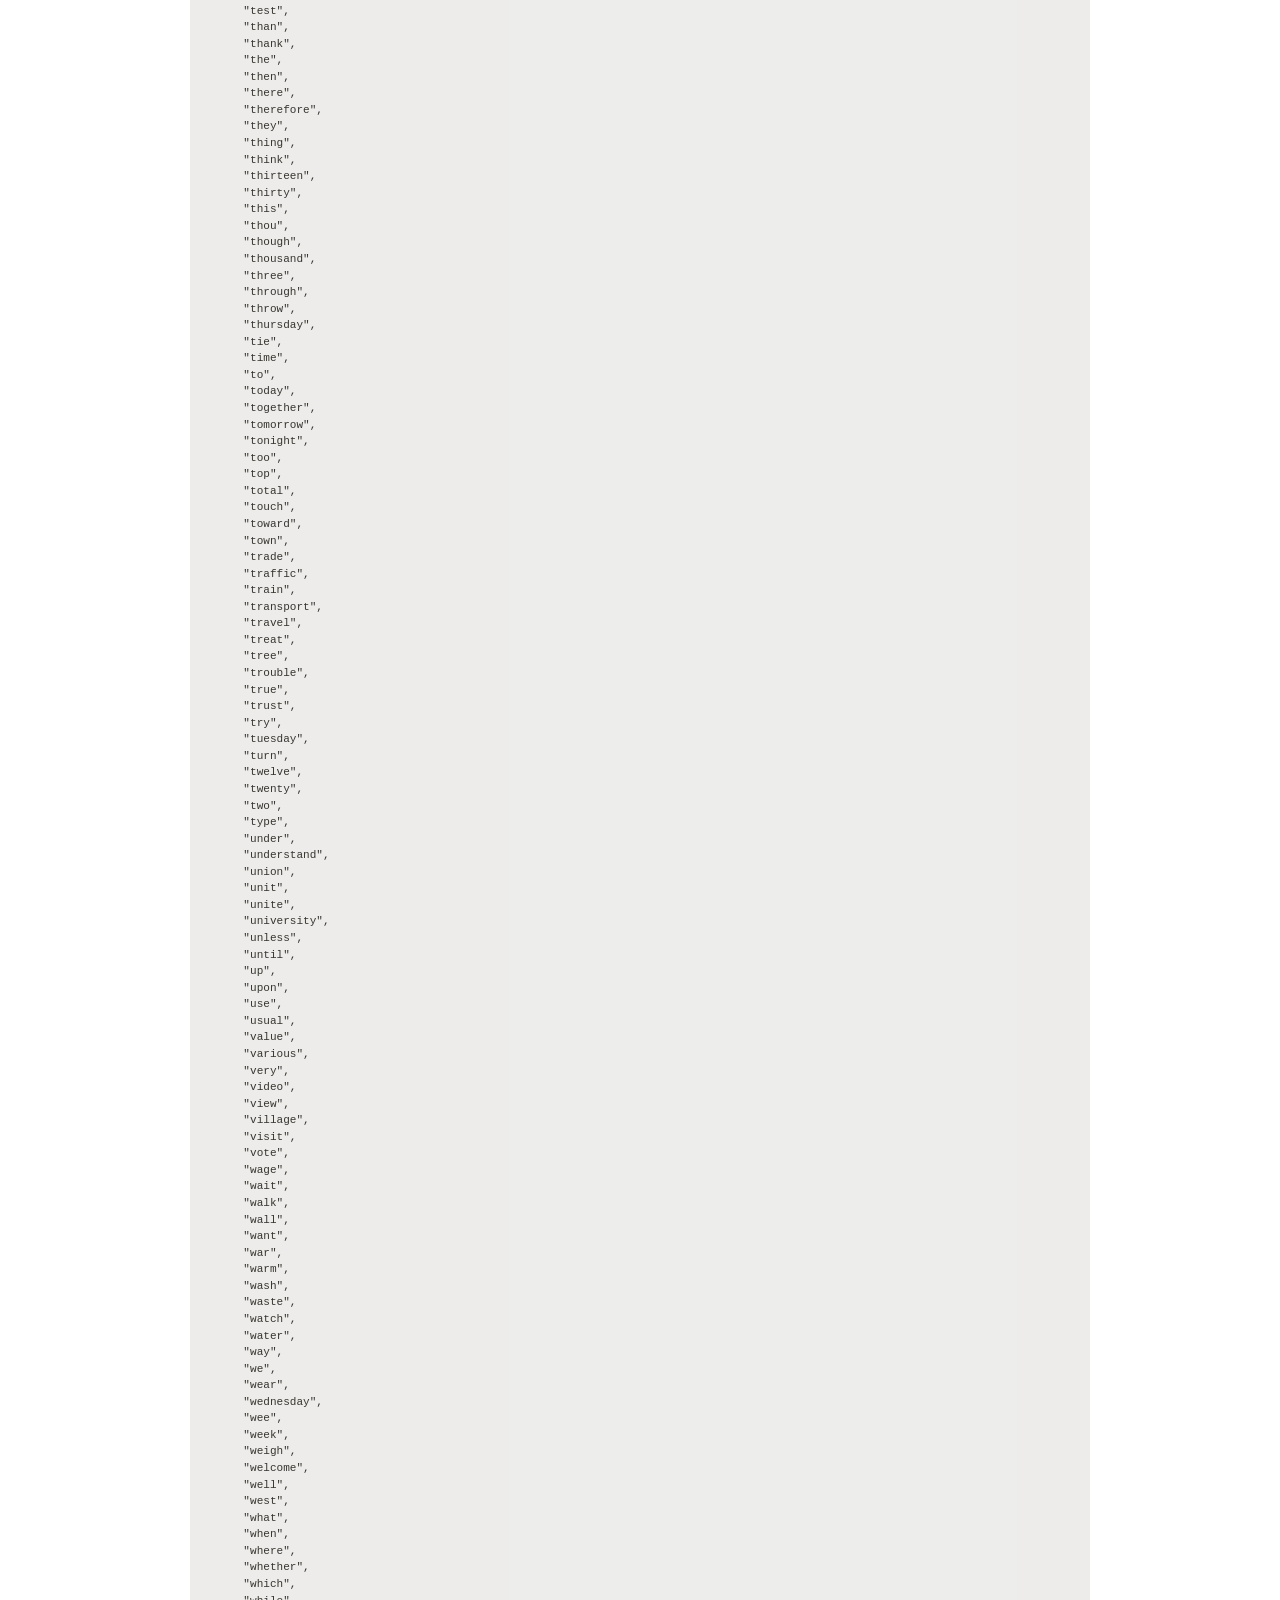
<file: Homepage/Design Thi 48245/Gives writ 56e01.html>
<html><head><meta http-equiv="Content-Type" content="text/html; charset=utf-8"/><title>Gives writing practice</title><style>
/* cspell:disable-file */
/* webkit printing magic: print all background colors */
html {
	-webkit-print-color-adjust: exact;
}
* {
	box-sizing: border-box;
	-webkit-print-color-adjust: exact;
}

html,
body {
	margin: 0;
	padding: 0;
}
@media only screen {
	body {
		margin: 2em auto;
		max-width: 900px;
		color: rgb(55, 53, 47);
	}
}

body {
	line-height: 1.5;
	white-space: pre-wrap;
}

a,
a.visited {
	color: inherit;
	text-decoration: underline;
}

.pdf-relative-link-path {
	font-size: 80%;
	color: #444;
}

h1,
h2,
h3 {
	letter-spacing: -0.01em;
	line-height: 1.2;
	font-weight: 600;
	margin-bottom: 0;
}

.page-title {
	font-size: 2.5rem;
	font-weight: 700;
	margin-top: 0;
	margin-bottom: 0.75em;
}

h1 {
	font-size: 1.875rem;
	margin-top: 1.875rem;
}

h2 {
	font-size: 1.5rem;
	margin-top: 1.5rem;
}

h3 {
	font-size: 1.25rem;
	margin-top: 1.25rem;
}

.source {
	border: 1px solid #ddd;
	border-radius: 3px;
	padding: 1.5em;
	word-break: break-all;
}

.callout {
	border-radius: 3px;
	padding: 1rem;
}

figure {
	margin: 1.25em 0;
	page-break-inside: avoid;
}

figcaption {
	opacity: 0.5;
	font-size: 85%;
	margin-top: 0.5em;
}

mark {
	background-color: transparent;
}

.indented {
	padding-left: 1.5em;
}

hr {
	background: transparent;
	display: block;
	width: 100%;
	height: 1px;
	visibility: visible;
	border: none;
	border-bottom: 1px solid rgba(55, 53, 47, 0.09);
}

img {
	max-width: 100%;
}

@media only print {
	img {
		max-height: 100vh;
		object-fit: contain;
	}
}

@page {
	margin: 1in;
}

.collection-content {
	font-size: 0.875rem;
}

.column-list {
	display: flex;
	justify-content: space-between;
}

.column {
	padding: 0 1em;
}

.column:first-child {
	padding-left: 0;
}

.column:last-child {
	padding-right: 0;
}

.table_of_contents-item {
	display: block;
	font-size: 0.875rem;
	line-height: 1.3;
	padding: 0.125rem;
}

.table_of_contents-indent-1 {
	margin-left: 1.5rem;
}

.table_of_contents-indent-2 {
	margin-left: 3rem;
}

.table_of_contents-indent-3 {
	margin-left: 4.5rem;
}

.table_of_contents-link {
	text-decoration: none;
	opacity: 0.7;
	border-bottom: 1px solid rgba(55, 53, 47, 0.18);
}

table,
th,
td {
	border: 1px solid rgba(55, 53, 47, 0.09);
	border-collapse: collapse;
}

table {
	border-left: none;
	border-right: none;
}

th,
td {
	font-weight: normal;
	padding: 0.25em 0.5em;
	line-height: 1.5;
	min-height: 1.5em;
	text-align: left;
}

th {
	color: rgba(55, 53, 47, 0.6);
}

ol,
ul {
	margin: 0;
	margin-block-start: 0.6em;
	margin-block-end: 0.6em;
}

li > ol:first-child,
li > ul:first-child {
	margin-block-start: 0.6em;
}

ul > li {
	list-style: disc;
}

ul.to-do-list {
	text-indent: -1.7em;
}

ul.to-do-list > li {
	list-style: none;
}

.to-do-children-checked {
	text-decoration: line-through;
	opacity: 0.375;
}

ul.toggle > li {
	list-style: none;
}

ul {
	padding-inline-start: 1.7em;
}

ul > li {
	padding-left: 0.1em;
}

ol {
	padding-inline-start: 1.6em;
}

ol > li {
	padding-left: 0.2em;
}

.mono ol {
	padding-inline-start: 2em;
}

.mono ol > li {
	text-indent: -0.4em;
}

.toggle {
	padding-inline-start: 0em;
	list-style-type: none;
}

/* Indent toggle children */
.toggle > li > details {
	padding-left: 1.7em;
}

.toggle > li > details > summary {
	margin-left: -1.1em;
}

.selected-value {
	display: inline-block;
	padding: 0 0.5em;
	background: rgba(206, 205, 202, 0.5);
	border-radius: 3px;
	margin-right: 0.5em;
	margin-top: 0.3em;
	margin-bottom: 0.3em;
	white-space: nowrap;
}

.collection-title {
	display: inline-block;
	margin-right: 1em;
}

.simple-table {
	margin-top: 1em;
	font-size: 0.875rem;
}

.simple-table-header {
	background: rgb(247, 246, 243);
	color: black;
	font-weight: 500;
}

time {
	opacity: 0.5;
}

.icon {
	display: inline-block;
	max-width: 1.2em;
	max-height: 1.2em;
	text-decoration: none;
	vertical-align: text-bottom;
	margin-right: 0.5em;
}

img.icon {
	border-radius: 3px;
}

.user-icon {
	width: 1.5em;
	height: 1.5em;
	border-radius: 100%;
	margin-right: 0.5rem;
}

.user-icon-inner {
	font-size: 0.8em;
}

.text-icon {
	border: 1px solid #000;
	text-align: center;
}

.page-cover-image {
	display: block;
	object-fit: cover;
	width: 100%;
	max-height: 30vh;
}

.page-header-icon {
	font-size: 3rem;
	margin-bottom: 1rem;
}

.page-header-icon-with-cover {
	margin-top: -0.72em;
	margin-left: 0.07em;
}

.page-header-icon img {
	border-radius: 3px;
}

.link-to-page {
	margin: 1em 0;
	padding: 0;
	border: none;
	font-weight: 500;
}

p > .user {
	opacity: 0.5;
}

td > .user,
td > time {
	white-space: nowrap;
}

input[type="checkbox"] {
	transform: scale(1.5);
	margin-right: 0.6em;
	vertical-align: middle;
}

p {
	margin-top: 0.5em;
	margin-bottom: 0.5em;
}

.image {
	border: none;
	margin: 1.5em 0;
	padding: 0;
	border-radius: 0;
	text-align: center;
}

.code,
code {
	background: rgba(135, 131, 120, 0.15);
	border-radius: 3px;
	padding: 0.2em 0.4em;
	border-radius: 3px;
	font-size: 85%;
	tab-size: 2;
}

code {
	color: #eb5757;
}

.code {
	padding: 1.5em 1em;
}

.code-wrap {
	white-space: pre-wrap;
	word-break: break-all;
}

.code > code {
	background: none;
	padding: 0;
	font-size: 100%;
	color: inherit;
}

blockquote {
	font-size: 1.25em;
	margin: 1em 0;
	padding-left: 1em;
	border-left: 3px solid rgb(55, 53, 47);
}

.bookmark {
	text-decoration: none;
	max-height: 8em;
	padding: 0;
	display: flex;
	width: 100%;
	align-items: stretch;
}

.bookmark-title {
	font-size: 0.85em;
	overflow: hidden;
	text-overflow: ellipsis;
	height: 1.75em;
	white-space: nowrap;
}

.bookmark-text {
	display: flex;
	flex-direction: column;
}

.bookmark-info {
	flex: 4 1 180px;
	padding: 12px 14px 14px;
	display: flex;
	flex-direction: column;
	justify-content: space-between;
}

.bookmark-image {
	width: 33%;
	flex: 1 1 180px;
	display: block;
	position: relative;
	object-fit: cover;
	border-radius: 1px;
}

.bookmark-description {
	color: rgba(55, 53, 47, 0.6);
	font-size: 0.75em;
	overflow: hidden;
	max-height: 4.5em;
	word-break: break-word;
}

.bookmark-href {
	font-size: 0.75em;
	margin-top: 0.25em;
}

.sans { font-family: ui-sans-serif, -apple-system, BlinkMacSystemFont, "Segoe UI", Helvetica, "Apple Color Emoji", Arial, sans-serif, "Segoe UI Emoji", "Segoe UI Symbol"; }
.code { font-family: "SFMono-Regular", Menlo, Consolas, "PT Mono", "Liberation Mono", Courier, monospace; }
.serif { font-family: Lyon-Text, Georgia, ui-serif, serif; }
.mono { font-family: iawriter-mono, Nitti, Menlo, Courier, monospace; }
.pdf .sans { font-family: Inter, ui-sans-serif, -apple-system, BlinkMacSystemFont, "Segoe UI", Helvetica, "Apple Color Emoji", Arial, sans-serif, "Segoe UI Emoji", "Segoe UI Symbol", 'Twemoji', 'Noto Color Emoji', 'Noto Sans CJK JP'; }
.pdf:lang(zh-CN) .sans { font-family: Inter, ui-sans-serif, -apple-system, BlinkMacSystemFont, "Segoe UI", Helvetica, "Apple Color Emoji", Arial, sans-serif, "Segoe UI Emoji", "Segoe UI Symbol", 'Twemoji', 'Noto Color Emoji', 'Noto Sans CJK SC'; }
.pdf:lang(zh-TW) .sans { font-family: Inter, ui-sans-serif, -apple-system, BlinkMacSystemFont, "Segoe UI", Helvetica, "Apple Color Emoji", Arial, sans-serif, "Segoe UI Emoji", "Segoe UI Symbol", 'Twemoji', 'Noto Color Emoji', 'Noto Sans CJK TC'; }
.pdf:lang(ko-KR) .sans { font-family: Inter, ui-sans-serif, -apple-system, BlinkMacSystemFont, "Segoe UI", Helvetica, "Apple Color Emoji", Arial, sans-serif, "Segoe UI Emoji", "Segoe UI Symbol", 'Twemoji', 'Noto Color Emoji', 'Noto Sans CJK KR'; }
.pdf .code { font-family: Source Code Pro, "SFMono-Regular", Menlo, Consolas, "PT Mono", "Liberation Mono", Courier, monospace, 'Twemoji', 'Noto Color Emoji', 'Noto Sans Mono CJK JP'; }
.pdf:lang(zh-CN) .code { font-family: Source Code Pro, "SFMono-Regular", Menlo, Consolas, "PT Mono", "Liberation Mono", Courier, monospace, 'Twemoji', 'Noto Color Emoji', 'Noto Sans Mono CJK SC'; }
.pdf:lang(zh-TW) .code { font-family: Source Code Pro, "SFMono-Regular", Menlo, Consolas, "PT Mono", "Liberation Mono", Courier, monospace, 'Twemoji', 'Noto Color Emoji', 'Noto Sans Mono CJK TC'; }
.pdf:lang(ko-KR) .code { font-family: Source Code Pro, "SFMono-Regular", Menlo, Consolas, "PT Mono", "Liberation Mono", Courier, monospace, 'Twemoji', 'Noto Color Emoji', 'Noto Sans Mono CJK KR'; }
.pdf .serif { font-family: PT Serif, Lyon-Text, Georgia, ui-serif, serif, 'Twemoji', 'Noto Color Emoji', 'Noto Serif CJK JP'; }
.pdf:lang(zh-CN) .serif { font-family: PT Serif, Lyon-Text, Georgia, ui-serif, serif, 'Twemoji', 'Noto Color Emoji', 'Noto Serif CJK SC'; }
.pdf:lang(zh-TW) .serif { font-family: PT Serif, Lyon-Text, Georgia, ui-serif, serif, 'Twemoji', 'Noto Color Emoji', 'Noto Serif CJK TC'; }
.pdf:lang(ko-KR) .serif { font-family: PT Serif, Lyon-Text, Georgia, ui-serif, serif, 'Twemoji', 'Noto Color Emoji', 'Noto Serif CJK KR'; }
.pdf .mono { font-family: PT Mono, iawriter-mono, Nitti, Menlo, Courier, monospace, 'Twemoji', 'Noto Color Emoji', 'Noto Sans Mono CJK JP'; }
.pdf:lang(zh-CN) .mono { font-family: PT Mono, iawriter-mono, Nitti, Menlo, Courier, monospace, 'Twemoji', 'Noto Color Emoji', 'Noto Sans Mono CJK SC'; }
.pdf:lang(zh-TW) .mono { font-family: PT Mono, iawriter-mono, Nitti, Menlo, Courier, monospace, 'Twemoji', 'Noto Color Emoji', 'Noto Sans Mono CJK TC'; }
.pdf:lang(ko-KR) .mono { font-family: PT Mono, iawriter-mono, Nitti, Menlo, Courier, monospace, 'Twemoji', 'Noto Color Emoji', 'Noto Sans Mono CJK KR'; }
.highlight-default {
	color: rgba(55, 53, 47, 1);
}
.highlight-gray {
	color: rgba(120, 119, 116, 1);
	fill: rgba(120, 119, 116, 1);
}
.highlight-brown {
	color: rgba(159, 107, 83, 1);
	fill: rgba(159, 107, 83, 1);
}
.highlight-orange {
	color: rgba(217, 115, 13, 1);
	fill: rgba(217, 115, 13, 1);
}
.highlight-yellow {
	color: rgba(203, 145, 47, 1);
	fill: rgba(203, 145, 47, 1);
}
.highlight-teal {
	color: rgba(68, 131, 97, 1);
	fill: rgba(68, 131, 97, 1);
}
.highlight-blue {
	color: rgba(51, 126, 169, 1);
	fill: rgba(51, 126, 169, 1);
}
.highlight-purple {
	color: rgba(144, 101, 176, 1);
	fill: rgba(144, 101, 176, 1);
}
.highlight-pink {
	color: rgba(193, 76, 138, 1);
	fill: rgba(193, 76, 138, 1);
}
.highlight-red {
	color: rgba(212, 76, 71, 1);
	fill: rgba(212, 76, 71, 1);
}
.highlight-gray_background {
	background: rgba(241, 241, 239, 1);
}
.highlight-brown_background {
	background: rgba(244, 238, 238, 1);
}
.highlight-orange_background {
	background: rgba(251, 236, 221, 1);
}
.highlight-yellow_background {
	background: rgba(251, 243, 219, 1);
}
.highlight-teal_background {
	background: rgba(237, 243, 236, 1);
}
.highlight-blue_background {
	background: rgba(231, 243, 248, 1);
}
.highlight-purple_background {
	background: rgba(244, 240, 247, 0.8);
}
.highlight-pink_background {
	background: rgba(249, 238, 243, 0.8);
}
.highlight-red_background {
	background: rgba(253, 235, 236, 1);
}
.block-color-default {
	color: inherit;
	fill: inherit;
}
.block-color-gray {
	color: rgba(120, 119, 116, 1);
	fill: rgba(120, 119, 116, 1);
}
.block-color-brown {
	color: rgba(159, 107, 83, 1);
	fill: rgba(159, 107, 83, 1);
}
.block-color-orange {
	color: rgba(217, 115, 13, 1);
	fill: rgba(217, 115, 13, 1);
}
.block-color-yellow {
	color: rgba(203, 145, 47, 1);
	fill: rgba(203, 145, 47, 1);
}
.block-color-teal {
	color: rgba(68, 131, 97, 1);
	fill: rgba(68, 131, 97, 1);
}
.block-color-blue {
	color: rgba(51, 126, 169, 1);
	fill: rgba(51, 126, 169, 1);
}
.block-color-purple {
	color: rgba(144, 101, 176, 1);
	fill: rgba(144, 101, 176, 1);
}
.block-color-pink {
	color: rgba(193, 76, 138, 1);
	fill: rgba(193, 76, 138, 1);
}
.block-color-red {
	color: rgba(212, 76, 71, 1);
	fill: rgba(212, 76, 71, 1);
}
.block-color-gray_background {
	background: rgba(241, 241, 239, 1);
}
.block-color-brown_background {
	background: rgba(244, 238, 238, 1);
}
.block-color-orange_background {
	background: rgba(251, 236, 221, 1);
}
.block-color-yellow_background {
	background: rgba(251, 243, 219, 1);
}
.block-color-teal_background {
	background: rgba(237, 243, 236, 1);
}
.block-color-blue_background {
	background: rgba(231, 243, 248, 1);
}
.block-color-purple_background {
	background: rgba(244, 240, 247, 0.8);
}
.block-color-pink_background {
	background: rgba(249, 238, 243, 0.8);
}
.block-color-red_background {
	background: rgba(253, 235, 236, 1);
}
.select-value-color-pink { background-color: rgba(245, 224, 233, 1); }
.select-value-color-purple { background-color: rgba(232, 222, 238, 1); }
.select-value-color-green { background-color: rgba(219, 237, 219, 1); }
.select-value-color-gray { background-color: rgba(227, 226, 224, 1); }
.select-value-color-opaquegray { background-color: rgba(255, 255, 255, 0.0375); }
.select-value-color-orange { background-color: rgba(250, 222, 201, 1); }
.select-value-color-brown { background-color: rgba(238, 224, 218, 1); }
.select-value-color-red { background-color: rgba(255, 226, 221, 1); }
.select-value-color-yellow { background-color: rgba(253, 236, 200, 1); }
.select-value-color-blue { background-color: rgba(211, 229, 239, 1); }

.checkbox {
	display: inline-flex;
	vertical-align: text-bottom;
	width: 16;
	height: 16;
	background-size: 16px;
	margin-left: 2px;
	margin-right: 5px;
}

.checkbox-on {
	background-image: url("data:image/svg+xml;charset=UTF-8,%3Csvg%20width%3D%2216%22%20height%3D%2216%22%20viewBox%3D%220%200%2016%2016%22%20fill%3D%22none%22%20xmlns%3D%22http%3A%2F%2Fwww.w3.org%2F2000%2Fsvg%22%3E%0A%3Crect%20width%3D%2216%22%20height%3D%2216%22%20fill%3D%22%2358A9D7%22%2F%3E%0A%3Cpath%20d%3D%22M6.71429%2012.2852L14%204.9995L12.7143%203.71436L6.71429%209.71378L3.28571%206.2831L2%207.57092L6.71429%2012.2852Z%22%20fill%3D%22white%22%2F%3E%0A%3C%2Fsvg%3E");
}

.checkbox-off {
	background-image: url("data:image/svg+xml;charset=UTF-8,%3Csvg%20width%3D%2216%22%20height%3D%2216%22%20viewBox%3D%220%200%2016%2016%22%20fill%3D%22none%22%20xmlns%3D%22http%3A%2F%2Fwww.w3.org%2F2000%2Fsvg%22%3E%0A%3Crect%20x%3D%220.75%22%20y%3D%220.75%22%20width%3D%2214.5%22%20height%3D%2214.5%22%20fill%3D%22white%22%20stroke%3D%22%2336352F%22%20stroke-width%3D%221.5%22%2F%3E%0A%3C%2Fsvg%3E");
}
	
</style></head><body><article id="56e01dad-9ff3-4fea-b6f5-7743e5d239fc" class="page sans"><header><div class="page-header-icon undefined"><span class="icon">✍️</span></div><h1 class="page-title">Gives writing practice</h1></header><div class="page-body"><p id="191e1b98-8d29-4a2a-a279-d1e652239fa0" class="">Has 50 words that you are required to write every day</p><pre id="015e71fa-c818-48e5-b009-bf02b99a080b" class="code"><code>{
  &quot;description&quot;: &quot;Common English words.&quot;,
  &quot;commonWords&quot;:
    [
      &quot;a&quot;,
      &quot;able&quot;,
      &quot;about&quot;,
      &quot;absolute&quot;,
      &quot;accept&quot;,
      &quot;account&quot;,
      &quot;achieve&quot;,
      &quot;across&quot;,
      &quot;act&quot;,
      &quot;active&quot;,
      &quot;actual&quot;,
      &quot;add&quot;,
      &quot;address&quot;,
      &quot;admit&quot;,
      &quot;advertise&quot;,
      &quot;affect&quot;,
      &quot;afford&quot;,
      &quot;after&quot;,
      &quot;afternoon&quot;,
      &quot;again&quot;,
      &quot;against&quot;,
      &quot;age&quot;,
      &quot;agent&quot;,
      &quot;ago&quot;,
      &quot;agree&quot;,
      &quot;air&quot;,
      &quot;all&quot;,
      &quot;allow&quot;,
      &quot;almost&quot;,
      &quot;along&quot;,
      &quot;already&quot;,
      &quot;alright&quot;,
      &quot;also&quot;,
      &quot;although&quot;,
      &quot;always&quot;,
      &quot;america&quot;,
      &quot;amount&quot;,
      &quot;and&quot;,
      &quot;another&quot;,
      &quot;answer&quot;,
      &quot;any&quot;,
      &quot;apart&quot;,
      &quot;apparent&quot;,
      &quot;appear&quot;,
      &quot;apply&quot;,
      &quot;appoint&quot;,
      &quot;approach&quot;,
      &quot;appropriate&quot;,
      &quot;area&quot;,
      &quot;argue&quot;,
      &quot;arm&quot;,
      &quot;around&quot;,
      &quot;arrange&quot;,
      &quot;art&quot;,
      &quot;as&quot;,
      &quot;ask&quot;,
      &quot;associate&quot;,
      &quot;assume&quot;,
      &quot;at&quot;,
      &quot;attend&quot;,
      &quot;authority&quot;,
      &quot;available&quot;,
      &quot;aware&quot;,
      &quot;away&quot;,
      &quot;awful&quot;,
      &quot;baby&quot;,
      &quot;back&quot;,
      &quot;bad&quot;,
      &quot;bag&quot;,
      &quot;balance&quot;,
      &quot;ball&quot;,
      &quot;bank&quot;,
      &quot;bar&quot;,
      &quot;base&quot;,
      &quot;basis&quot;,
      &quot;be&quot;,
      &quot;bear&quot;,
      &quot;beat&quot;,
      &quot;beauty&quot;,
      &quot;because&quot;,
      &quot;become&quot;,
      &quot;bed&quot;,
      &quot;before&quot;,
      &quot;begin&quot;,
      &quot;behind&quot;,
      &quot;believe&quot;,
      &quot;benefit&quot;,
      &quot;best&quot;,
      &quot;bet&quot;,
      &quot;between&quot;,
      &quot;big&quot;,
      &quot;bill&quot;,
      &quot;birth&quot;,
      &quot;bit&quot;,
      &quot;black&quot;,
      &quot;bloke&quot;,
      &quot;blood&quot;,
      &quot;blow&quot;,
      &quot;blue&quot;,
      &quot;board&quot;,
      &quot;boat&quot;,
      &quot;body&quot;,
      &quot;book&quot;,
      &quot;both&quot;,
      &quot;bother&quot;,
      &quot;bottle&quot;,
      &quot;bottom&quot;,
      &quot;box&quot;,
      &quot;boy&quot;,
      &quot;break&quot;,
      &quot;brief&quot;,
      &quot;brilliant&quot;,
      &quot;bring&quot;,
      &quot;britain&quot;,
      &quot;brother&quot;,
      &quot;budget&quot;,
      &quot;build&quot;,
      &quot;bus&quot;,
      &quot;business&quot;,
      &quot;busy&quot;,
      &quot;but&quot;,
      &quot;buy&quot;,
      &quot;by&quot;,
      &quot;cake&quot;,
      &quot;call&quot;,
      &quot;can&quot;,
      &quot;car&quot;,
      &quot;card&quot;,
      &quot;care&quot;,
      &quot;carry&quot;,
      &quot;case&quot;,
      &quot;cat&quot;,
      &quot;catch&quot;,
      &quot;cause&quot;,
      &quot;cent&quot;,
      &quot;centre&quot;,
      &quot;certain&quot;,
      &quot;chair&quot;,
      &quot;chairman&quot;,
      &quot;chance&quot;,
      &quot;change&quot;,
      &quot;chap&quot;,
      &quot;character&quot;,
      &quot;charge&quot;,
      &quot;cheap&quot;,
      &quot;check&quot;,
      &quot;child&quot;,
      &quot;choice&quot;,
      &quot;choose&quot;,
      &quot;Christ&quot;,
      &quot;Christmas&quot;,
      &quot;church&quot;,
      &quot;city&quot;,
      &quot;claim&quot;,
      &quot;class&quot;,
      &quot;clean&quot;,
      &quot;clear&quot;,
      &quot;client&quot;,
      &quot;clock&quot;,
      &quot;close&quot;,
      &quot;closes&quot;,
      &quot;clothe&quot;,
      &quot;club&quot;,
      &quot;coffee&quot;,
      &quot;cold&quot;,
      &quot;colleague&quot;,
      &quot;collect&quot;,
      &quot;college&quot;,
      &quot;colour&quot;,
      &quot;come&quot;,
      &quot;comment&quot;,
      &quot;commit&quot;,
      &quot;committee&quot;,
      &quot;common&quot;,
      &quot;community&quot;,
      &quot;company&quot;,
      &quot;compare&quot;,
      &quot;complete&quot;,
      &quot;compute&quot;,
      &quot;concern&quot;,
      &quot;condition&quot;,
      &quot;confer&quot;,
      &quot;consider&quot;,
      &quot;consult&quot;,
      &quot;contact&quot;,
      &quot;continue&quot;,
      &quot;contract&quot;,
      &quot;control&quot;,
      &quot;converse&quot;,
      &quot;cook&quot;,
      &quot;copy&quot;,
      &quot;corner&quot;,
      &quot;correct&quot;,
      &quot;cost&quot;,
      &quot;could&quot;,
      &quot;council&quot;,
      &quot;count&quot;,
      &quot;country&quot;,
      &quot;county&quot;,
      &quot;couple&quot;,
      &quot;course&quot;,
      &quot;court&quot;,
      &quot;cover&quot;,
      &quot;create&quot;,
      &quot;cross&quot;,
      &quot;cup&quot;,
      &quot;current&quot;,
      &quot;cut&quot;,
      &quot;dad&quot;,
      &quot;danger&quot;,
      &quot;date&quot;,
      &quot;day&quot;,
      &quot;dead&quot;,
      &quot;deal&quot;,
      &quot;dear&quot;,
      &quot;debate&quot;,
      &quot;decide&quot;,
      &quot;decision&quot;,
      &quot;deep&quot;,
      &quot;definite&quot;,
      &quot;degree&quot;,
      &quot;department&quot;,
      &quot;depend&quot;,
      &quot;describe&quot;,
      &quot;design&quot;,
      &quot;detail&quot;,
      &quot;develop&quot;,
      &quot;die&quot;,
      &quot;difference&quot;,
      &quot;difficult&quot;,
      &quot;dinner&quot;,
      &quot;direct&quot;,
      &quot;discuss&quot;,
      &quot;district&quot;,
      &quot;divide&quot;,
      &quot;do&quot;,
      &quot;doctor&quot;,
      &quot;document&quot;,
      &quot;dog&quot;,
      &quot;door&quot;,
      &quot;double&quot;,
      &quot;doubt&quot;,
      &quot;down&quot;,
      &quot;draw&quot;,
      &quot;dress&quot;,
      &quot;drink&quot;,
      &quot;drive&quot;,
      &quot;drop&quot;,
      &quot;dry&quot;,
      &quot;due&quot;,
      &quot;during&quot;,
      &quot;each&quot;,
      &quot;early&quot;,
      &quot;east&quot;,
      &quot;easy&quot;,
      &quot;eat&quot;,
      &quot;economy&quot;,
      &quot;educate&quot;,
      &quot;effect&quot;,
      &quot;egg&quot;,
      &quot;eight&quot;,
      &quot;either&quot;,
      &quot;elect&quot;,
      &quot;electric&quot;,
      &quot;eleven&quot;,
      &quot;else&quot;,
      &quot;employ&quot;,
      &quot;encourage&quot;,
      &quot;end&quot;,
      &quot;engine&quot;,
      &quot;english&quot;,
      &quot;enjoy&quot;,
      &quot;enough&quot;,
      &quot;enter&quot;,
      &quot;environment&quot;,
      &quot;equal&quot;,
      &quot;especial&quot;,
      &quot;europe&quot;,
      &quot;even&quot;,
      &quot;evening&quot;,
      &quot;ever&quot;,
      &quot;every&quot;,
      &quot;evidence&quot;,
      &quot;exact&quot;,
      &quot;example&quot;,
      &quot;except&quot;,
      &quot;excuse&quot;,
      &quot;exercise&quot;,
      &quot;exist&quot;,
      &quot;expect&quot;,
      &quot;expense&quot;,
      &quot;experience&quot;,
      &quot;explain&quot;,
      &quot;express&quot;,
      &quot;extra&quot;,
      &quot;eye&quot;,
      &quot;face&quot;,
      &quot;fact&quot;,
      &quot;fair&quot;,
      &quot;fall&quot;,
      &quot;family&quot;,
      &quot;far&quot;,
      &quot;farm&quot;,
      &quot;fast&quot;,
      &quot;father&quot;,
      &quot;favour&quot;,
      &quot;feed&quot;,
      &quot;feel&quot;,
      &quot;few&quot;,
      &quot;field&quot;,
      &quot;fight&quot;,
      &quot;figure&quot;,
      &quot;file&quot;,
      &quot;fill&quot;,
      &quot;film&quot;,
      &quot;final&quot;,
      &quot;finance&quot;,
      &quot;find&quot;,
      &quot;fine&quot;,
      &quot;finish&quot;,
      &quot;fire&quot;,
      &quot;first&quot;,
      &quot;fish&quot;,
      &quot;fit&quot;,
      &quot;five&quot;,
      &quot;flat&quot;,
      &quot;floor&quot;,
      &quot;fly&quot;,
      &quot;follow&quot;,
      &quot;food&quot;,
      &quot;foot&quot;,
      &quot;for&quot;,
      &quot;force&quot;,
      &quot;forget&quot;,
      &quot;form&quot;,
      &quot;fortune&quot;,
      &quot;forward&quot;,
      &quot;four&quot;,
      &quot;france&quot;,
      &quot;free&quot;,
      &quot;friday&quot;,
      &quot;friend&quot;,
      &quot;from&quot;,
      &quot;front&quot;,
      &quot;full&quot;,
      &quot;fun&quot;,
      &quot;function&quot;,
      &quot;fund&quot;,
      &quot;further&quot;,
      &quot;future&quot;,
      &quot;game&quot;,
      &quot;garden&quot;,
      &quot;gas&quot;,
      &quot;general&quot;,
      &quot;germany&quot;,
      &quot;get&quot;,
      &quot;girl&quot;,
      &quot;give&quot;,
      &quot;glass&quot;,
      &quot;go&quot;,
      &quot;god&quot;,
      &quot;good&quot;,
      &quot;goodbye&quot;,
      &quot;govern&quot;,
      &quot;grand&quot;,
      &quot;grant&quot;,
      &quot;great&quot;,
      &quot;green&quot;,
      &quot;ground&quot;,
      &quot;group&quot;,
      &quot;grow&quot;,
      &quot;guess&quot;,
      &quot;guy&quot;,
      &quot;hair&quot;,
      &quot;half&quot;,
      &quot;hall&quot;,
      &quot;hand&quot;,
      &quot;hang&quot;,
      &quot;happen&quot;,
      &quot;happy&quot;,
      &quot;hard&quot;,
      &quot;hate&quot;,
      &quot;have&quot;,
      &quot;he&quot;,
      &quot;head&quot;,
      &quot;health&quot;,
      &quot;hear&quot;,
      &quot;heart&quot;,
      &quot;heat&quot;,
      &quot;heavy&quot;,
      &quot;hell&quot;,
      &quot;help&quot;,
      &quot;here&quot;,
      &quot;high&quot;,
      &quot;history&quot;,
      &quot;hit&quot;,
      &quot;hold&quot;,
      &quot;holiday&quot;,
      &quot;home&quot;,
      &quot;honest&quot;,
      &quot;hope&quot;,
      &quot;horse&quot;,
      &quot;hospital&quot;,
      &quot;hot&quot;,
      &quot;hour&quot;,
      &quot;house&quot;,
      &quot;how&quot;,
      &quot;however&quot;,
      &quot;hullo&quot;,
      &quot;hundred&quot;,
      &quot;husband&quot;,
      &quot;idea&quot;,
      &quot;identify&quot;,
      &quot;if&quot;,
      &quot;imagine&quot;,
      &quot;important&quot;,
      &quot;improve&quot;,
      &quot;in&quot;,
      &quot;include&quot;,
      &quot;income&quot;,
      &quot;increase&quot;,
      &quot;indeed&quot;,
      &quot;individual&quot;,
      &quot;industry&quot;,
      &quot;inform&quot;,
      &quot;inside&quot;,
      &quot;instead&quot;,
      &quot;insure&quot;,
      &quot;interest&quot;,
      &quot;into&quot;,
      &quot;introduce&quot;,
      &quot;invest&quot;,
      &quot;involve&quot;,
      &quot;issue&quot;,
      &quot;it&quot;,
      &quot;item&quot;,
      &quot;jesus&quot;,
      &quot;job&quot;,
      &quot;join&quot;,
      &quot;judge&quot;,
      &quot;jump&quot;,
      &quot;just&quot;,
      &quot;keep&quot;,
      &quot;key&quot;,
      &quot;kid&quot;,
      &quot;kill&quot;,
      &quot;kind&quot;,
      &quot;king&quot;,
      &quot;kitchen&quot;,
      &quot;knock&quot;,
      &quot;know&quot;,
      &quot;labour&quot;,
      &quot;lad&quot;,
      &quot;lady&quot;,
      &quot;land&quot;,
      &quot;language&quot;,
      &quot;large&quot;,
      &quot;last&quot;,
      &quot;late&quot;,
      &quot;laugh&quot;,
      &quot;law&quot;,
      &quot;lay&quot;,
      &quot;lead&quot;,
      &quot;learn&quot;,
      &quot;leave&quot;,
      &quot;left&quot;,
      &quot;leg&quot;,
      &quot;less&quot;,
      &quot;let&quot;,
      &quot;letter&quot;,
      &quot;level&quot;,
      &quot;lie&quot;,
      &quot;life&quot;,
      &quot;light&quot;,
      &quot;like&quot;,
      &quot;likely&quot;,
      &quot;limit&quot;,
      &quot;line&quot;,
      &quot;link&quot;,
      &quot;list&quot;,
      &quot;listen&quot;,
      &quot;little&quot;,
      &quot;live&quot;,
      &quot;load&quot;,
      &quot;local&quot;,
      &quot;lock&quot;,
      &quot;london&quot;,
      &quot;long&quot;,
      &quot;look&quot;,
      &quot;lord&quot;,
      &quot;lose&quot;,
      &quot;lot&quot;,
      &quot;love&quot;,
      &quot;low&quot;,
      &quot;luck&quot;,
      &quot;lunch&quot;,
      &quot;machine&quot;,
      &quot;main&quot;,
      &quot;major&quot;,
      &quot;make&quot;,
      &quot;man&quot;,
      &quot;manage&quot;,
      &quot;many&quot;,
      &quot;mark&quot;,
      &quot;market&quot;,
      &quot;marry&quot;,
      &quot;match&quot;,
      &quot;matter&quot;,
      &quot;may&quot;,
      &quot;maybe&quot;,
      &quot;mean&quot;,
      &quot;meaning&quot;,
      &quot;measure&quot;,
      &quot;meet&quot;,
      &quot;member&quot;,
      &quot;mention&quot;,
      &quot;middle&quot;,
      &quot;might&quot;,
      &quot;mile&quot;,
      &quot;milk&quot;,
      &quot;million&quot;,
      &quot;mind&quot;,
      &quot;minister&quot;,
      &quot;minus&quot;,
      &quot;minute&quot;,
      &quot;miss&quot;,
      &quot;mister&quot;,
      &quot;moment&quot;,
      &quot;monday&quot;,
      &quot;money&quot;,
      &quot;month&quot;,
      &quot;more&quot;,
      &quot;morning&quot;,
      &quot;most&quot;,
      &quot;mother&quot;,
      &quot;motion&quot;,
      &quot;move&quot;,
      &quot;mrs&quot;,
      &quot;much&quot;,
      &quot;music&quot;,
      &quot;must&quot;,
      &quot;name&quot;,
      &quot;nation&quot;,
      &quot;nature&quot;,
      &quot;near&quot;,
      &quot;necessary&quot;,
      &quot;need&quot;,
      &quot;never&quot;,
      &quot;new&quot;,
      &quot;news&quot;,
      &quot;next&quot;,
      &quot;nice&quot;,
      &quot;night&quot;,
      &quot;nine&quot;,
      &quot;no&quot;,
      &quot;non&quot;,
      &quot;none&quot;,
      &quot;normal&quot;,
      &quot;north&quot;,
      &quot;not&quot;,
      &quot;note&quot;,
      &quot;notice&quot;,
      &quot;now&quot;,
      &quot;number&quot;,
      &quot;obvious&quot;,
      &quot;occasion&quot;,
      &quot;odd&quot;,
      &quot;of&quot;,
      &quot;off&quot;,
      &quot;offer&quot;,
      &quot;office&quot;,
      &quot;often&quot;,
      &quot;okay&quot;,
      &quot;old&quot;,
      &quot;on&quot;,
      &quot;once&quot;,
      &quot;one&quot;,
      &quot;only&quot;,
      &quot;open&quot;,
      &quot;operate&quot;,
      &quot;opportunity&quot;,
      &quot;oppose&quot;,
      &quot;or&quot;,
      &quot;order&quot;,
      &quot;organize&quot;,
      &quot;original&quot;,
      &quot;other&quot;,
      &quot;otherwise&quot;,
      &quot;ought&quot;,
      &quot;out&quot;,
      &quot;over&quot;,
      &quot;own&quot;,
      &quot;pack&quot;,
      &quot;page&quot;,
      &quot;paint&quot;,
      &quot;pair&quot;,
      &quot;paper&quot;,
      &quot;paragraph&quot;,
      &quot;pardon&quot;,
      &quot;parent&quot;,
      &quot;park&quot;,
      &quot;part&quot;,
      &quot;particular&quot;,
      &quot;party&quot;,
      &quot;pass&quot;,
      &quot;past&quot;,
      &quot;pay&quot;,
      &quot;pence&quot;,
      &quot;pension&quot;,
      &quot;people&quot;,
      &quot;per&quot;,
      &quot;percent&quot;,
      &quot;perfect&quot;,
      &quot;perhaps&quot;,
      &quot;period&quot;,
      &quot;person&quot;,
      &quot;photograph&quot;,
      &quot;pick&quot;,
      &quot;picture&quot;,
      &quot;piece&quot;,
      &quot;place&quot;,
      &quot;plan&quot;,
      &quot;play&quot;,
      &quot;please&quot;,
      &quot;plus&quot;,
      &quot;point&quot;,
      &quot;police&quot;,
      &quot;policy&quot;,
      &quot;politic&quot;,
      &quot;poor&quot;,
      &quot;position&quot;,
      &quot;positive&quot;,
      &quot;possible&quot;,
      &quot;post&quot;,
      &quot;pound&quot;,
      &quot;power&quot;,
      &quot;practise&quot;,
      &quot;prepare&quot;,
      &quot;present&quot;,
      &quot;press&quot;,
      &quot;pressure&quot;,
      &quot;presume&quot;,
      &quot;pretty&quot;,
      &quot;previous&quot;,
      &quot;price&quot;,
      &quot;print&quot;,
      &quot;private&quot;,
      &quot;probable&quot;,
      &quot;problem&quot;,
      &quot;proceed&quot;,
      &quot;process&quot;,
      &quot;produce&quot;,
      &quot;product&quot;,
      &quot;programme&quot;,
      &quot;project&quot;,
      &quot;proper&quot;,
      &quot;propose&quot;,
      &quot;protect&quot;,
      &quot;provide&quot;,
      &quot;public&quot;,
      &quot;pull&quot;,
      &quot;purpose&quot;,
      &quot;push&quot;,
      &quot;put&quot;,
      &quot;quality&quot;,
      &quot;quarter&quot;,
      &quot;question&quot;,
      &quot;quick&quot;,
      &quot;quid&quot;,
      &quot;quiet&quot;,
      &quot;quite&quot;,
      &quot;radio&quot;,
      &quot;rail&quot;,
      &quot;raise&quot;,
      &quot;range&quot;,
      &quot;rate&quot;,
      &quot;rather&quot;,
      &quot;read&quot;,
      &quot;ready&quot;,
      &quot;real&quot;,
      &quot;realise&quot;,
      &quot;really&quot;,
      &quot;reason&quot;,
      &quot;receive&quot;,
      &quot;recent&quot;,
      &quot;reckon&quot;,
      &quot;recognize&quot;,
      &quot;recommend&quot;,
      &quot;record&quot;,
      &quot;red&quot;,
      &quot;reduce&quot;,
      &quot;refer&quot;,
      &quot;regard&quot;,
      &quot;region&quot;,
      &quot;relation&quot;,
      &quot;remember&quot;,
      &quot;report&quot;,
      &quot;represent&quot;,
      &quot;require&quot;,
      &quot;research&quot;,
      &quot;resource&quot;,
      &quot;respect&quot;,
      &quot;responsible&quot;,
      &quot;rest&quot;,
      &quot;result&quot;,
      &quot;return&quot;,
      &quot;rid&quot;,
      &quot;right&quot;,
      &quot;ring&quot;,
      &quot;rise&quot;,
      &quot;road&quot;,
      &quot;role&quot;,
      &quot;roll&quot;,
      &quot;room&quot;,
      &quot;round&quot;,
      &quot;rule&quot;,
      &quot;run&quot;,
      &quot;safe&quot;,
      &quot;sale&quot;,
      &quot;same&quot;,
      &quot;saturday&quot;,
      &quot;save&quot;,
      &quot;say&quot;,
      &quot;scheme&quot;,
      &quot;school&quot;,
      &quot;science&quot;,
      &quot;score&quot;,
      &quot;scotland&quot;,
      &quot;seat&quot;,
      &quot;second&quot;,
      &quot;secretary&quot;,
      &quot;section&quot;,
      &quot;secure&quot;,
      &quot;see&quot;,
      &quot;seem&quot;,
      &quot;self&quot;,
      &quot;sell&quot;,
      &quot;send&quot;,
      &quot;sense&quot;,
      &quot;separate&quot;,
      &quot;serious&quot;,
      &quot;serve&quot;,
      &quot;service&quot;,
      &quot;set&quot;,
      &quot;settle&quot;,
      &quot;seven&quot;,
      &quot;sex&quot;,
      &quot;shall&quot;,
      &quot;share&quot;,
      &quot;she&quot;,
      &quot;sheet&quot;,
      &quot;shoe&quot;,
      &quot;shoot&quot;,
      &quot;shop&quot;,
      &quot;short&quot;,
      &quot;should&quot;,
      &quot;show&quot;,
      &quot;shut&quot;,
      &quot;sick&quot;,
      &quot;side&quot;,
      &quot;sign&quot;,
      &quot;similar&quot;,
      &quot;simple&quot;,
      &quot;since&quot;,
      &quot;sing&quot;,
      &quot;single&quot;,
      &quot;sir&quot;,
      &quot;sister&quot;,
      &quot;sit&quot;,
      &quot;site&quot;,
      &quot;situate&quot;,
      &quot;six&quot;,
      &quot;size&quot;,
      &quot;sleep&quot;,
      &quot;slight&quot;,
      &quot;slow&quot;,
      &quot;small&quot;,
      &quot;smoke&quot;,
      &quot;so&quot;,
      &quot;social&quot;,
      &quot;society&quot;,
      &quot;some&quot;,
      &quot;son&quot;,
      &quot;soon&quot;,
      &quot;sorry&quot;,
      &quot;sort&quot;,
      &quot;sound&quot;,
      &quot;south&quot;,
      &quot;space&quot;,
      &quot;speak&quot;,
      &quot;special&quot;,
      &quot;specific&quot;,
      &quot;speed&quot;,
      &quot;spell&quot;,
      &quot;spend&quot;,
      &quot;square&quot;,
      &quot;staff&quot;,
      &quot;stage&quot;,
      &quot;stairs&quot;,
      &quot;stand&quot;,
      &quot;standard&quot;,
      &quot;start&quot;,
      &quot;state&quot;,
      &quot;station&quot;,
      &quot;stay&quot;,
      &quot;step&quot;,
      &quot;stick&quot;,
      &quot;still&quot;,
      &quot;stop&quot;,
      &quot;story&quot;,
      &quot;straight&quot;,
      &quot;strategy&quot;,
      &quot;street&quot;,
      &quot;strike&quot;,
      &quot;strong&quot;,
      &quot;structure&quot;,
      &quot;student&quot;,
      &quot;study&quot;,
      &quot;stuff&quot;,
      &quot;stupid&quot;,
      &quot;subject&quot;,
      &quot;succeed&quot;,
      &quot;such&quot;,
      &quot;sudden&quot;,
      &quot;suggest&quot;,
      &quot;suit&quot;,
      &quot;summer&quot;,
      &quot;sun&quot;,
      &quot;sunday&quot;,
      &quot;supply&quot;,
      &quot;support&quot;,
      &quot;suppose&quot;,
      &quot;sure&quot;,
      &quot;surprise&quot;,
      &quot;switch&quot;,
      &quot;system&quot;,
      &quot;table&quot;,
      &quot;take&quot;,
      &quot;talk&quot;,
      &quot;tape&quot;,
      &quot;tax&quot;,
      &quot;tea&quot;,
      &quot;teach&quot;,
      &quot;team&quot;,
      &quot;telephone&quot;,
      &quot;television&quot;,
      &quot;tell&quot;,
      &quot;ten&quot;,
      &quot;tend&quot;,
      &quot;term&quot;,
      &quot;terrible&quot;,
      &quot;test&quot;,
      &quot;than&quot;,
      &quot;thank&quot;,
      &quot;the&quot;,
      &quot;then&quot;,
      &quot;there&quot;,
      &quot;therefore&quot;,
      &quot;they&quot;,
      &quot;thing&quot;,
      &quot;think&quot;,
      &quot;thirteen&quot;,
      &quot;thirty&quot;,
      &quot;this&quot;,
      &quot;thou&quot;,
      &quot;though&quot;,
      &quot;thousand&quot;,
      &quot;three&quot;,
      &quot;through&quot;,
      &quot;throw&quot;,
      &quot;thursday&quot;,
      &quot;tie&quot;,
      &quot;time&quot;,
      &quot;to&quot;,
      &quot;today&quot;,
      &quot;together&quot;,
      &quot;tomorrow&quot;,
      &quot;tonight&quot;,
      &quot;too&quot;,
      &quot;top&quot;,
      &quot;total&quot;,
      &quot;touch&quot;,
      &quot;toward&quot;,
      &quot;town&quot;,
      &quot;trade&quot;,
      &quot;traffic&quot;,
      &quot;train&quot;,
      &quot;transport&quot;,
      &quot;travel&quot;,
      &quot;treat&quot;,
      &quot;tree&quot;,
      &quot;trouble&quot;,
      &quot;true&quot;,
      &quot;trust&quot;,
      &quot;try&quot;,
      &quot;tuesday&quot;,
      &quot;turn&quot;,
      &quot;twelve&quot;,
      &quot;twenty&quot;,
      &quot;two&quot;,
      &quot;type&quot;,
      &quot;under&quot;,
      &quot;understand&quot;,
      &quot;union&quot;,
      &quot;unit&quot;,
      &quot;unite&quot;,
      &quot;university&quot;,
      &quot;unless&quot;,
      &quot;until&quot;,
      &quot;up&quot;,
      &quot;upon&quot;,
      &quot;use&quot;,
      &quot;usual&quot;,
      &quot;value&quot;,
      &quot;various&quot;,
      &quot;very&quot;,
      &quot;video&quot;,
      &quot;view&quot;,
      &quot;village&quot;,
      &quot;visit&quot;,
      &quot;vote&quot;,
      &quot;wage&quot;,
      &quot;wait&quot;,
      &quot;walk&quot;,
      &quot;wall&quot;,
      &quot;want&quot;,
      &quot;war&quot;,
      &quot;warm&quot;,
      &quot;wash&quot;,
      &quot;waste&quot;,
      &quot;watch&quot;,
      &quot;water&quot;,
      &quot;way&quot;,
      &quot;we&quot;,
      &quot;wear&quot;,
      &quot;wednesday&quot;,
      &quot;wee&quot;,
      &quot;week&quot;,
      &quot;weigh&quot;,
      &quot;welcome&quot;,
      &quot;well&quot;,
      &quot;west&quot;,
      &quot;what&quot;,
      &quot;when&quot;,
      &quot;where&quot;,
      &quot;whether&quot;,
      &quot;which&quot;,
      &quot;while&quot;,
      &quot;white&quot;,
      &quot;who&quot;,
      &quot;whole&quot;,
      &quot;why&quot;,
      &quot;wide&quot;,
      &quot;wife&quot;,
      &quot;will&quot;,
      &quot;win&quot;,
      &quot;wind&quot;,
      &quot;window&quot;,
      &quot;wish&quot;,
      &quot;with&quot;,
      &quot;within&quot;,
      &quot;without&quot;,
      &quot;woman&quot;,
      &quot;wonder&quot;,
      &quot;wood&quot;,
      &quot;word&quot;,
      &quot;work&quot;,
      &quot;world&quot;,
      &quot;worry&quot;,
      &quot;worse&quot;,
      &quot;worth&quot;,
      &quot;would&quot;,
      &quot;write&quot;,
      &quot;wrong&quot;,
      &quot;year&quot;,
      &quot;yes&quot;,
      &quot;yesterday&quot;,
      &quot;yet&quot;,
      &quot;you&quot;,
      &quot;young&quot;
    ]
}</code></pre><p id="ce033b01-b9da-40be-9c19-a1b907d1fe0a" class="">Above are the words that I will use at random for this program.</p><figure id="4a56085a-b2af-4e75-ac56-e50ab636e021"><div class="source">https://github.com/Isct123/Writing-Practice-both-python-and-JS.git</div></figure><p id="597db4f5-19f8-4e44-b142-78270a59f253" class="">Both python and HTML 5 and CSS versions are there in the above repository</p></div></article></body></html>
</file>
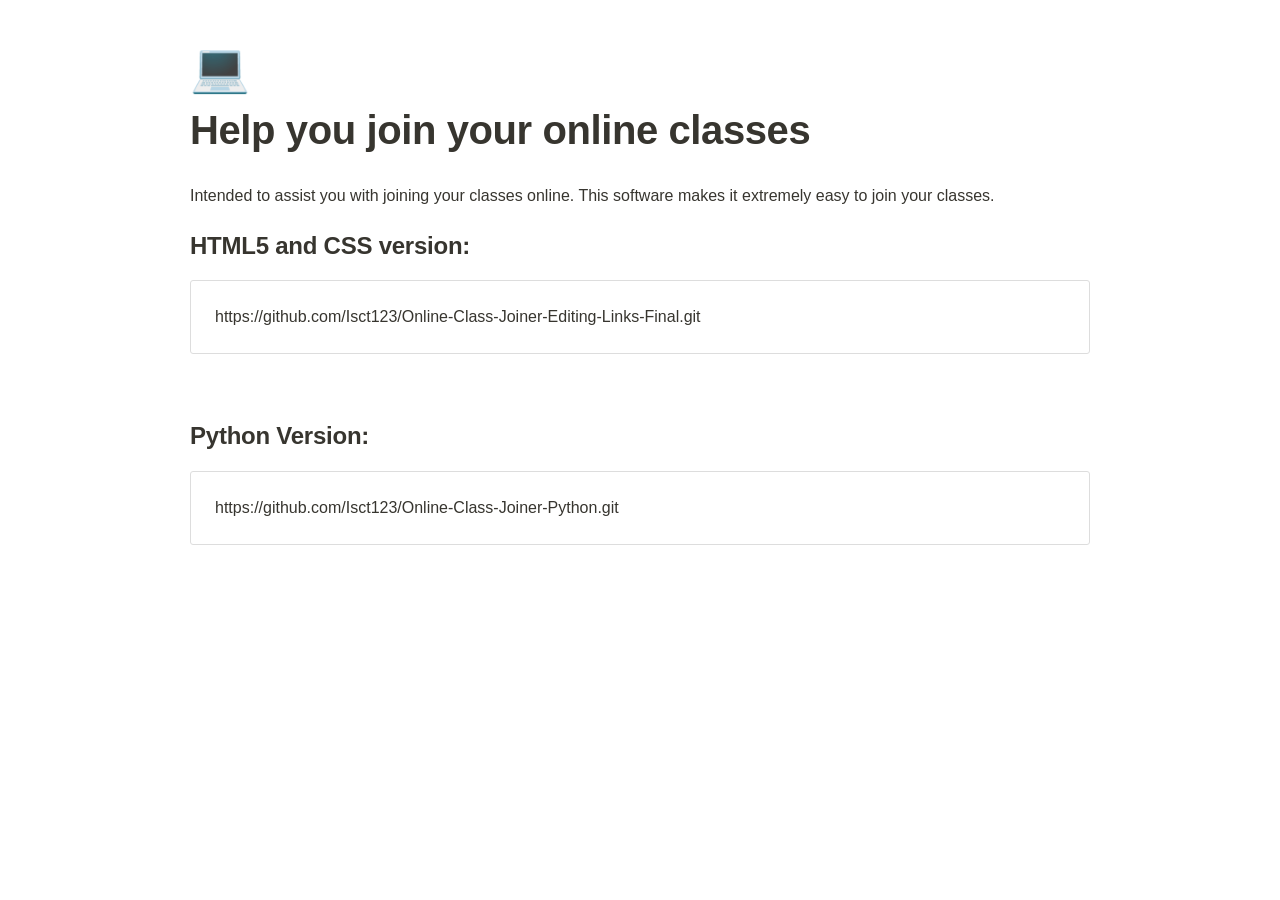
<file: Homepage/Design Thi 48245/Help you j 9d606.html>
<html><head><meta http-equiv="Content-Type" content="text/html; charset=utf-8"/><title>Help you join your online classes</title><style>
/* cspell:disable-file */
/* webkit printing magic: print all background colors */
html {
	-webkit-print-color-adjust: exact;
}
* {
	box-sizing: border-box;
	-webkit-print-color-adjust: exact;
}

html,
body {
	margin: 0;
	padding: 0;
}
@media only screen {
	body {
		margin: 2em auto;
		max-width: 900px;
		color: rgb(55, 53, 47);
	}
}

body {
	line-height: 1.5;
	white-space: pre-wrap;
}

a,
a.visited {
	color: inherit;
	text-decoration: underline;
}

.pdf-relative-link-path {
	font-size: 80%;
	color: #444;
}

h1,
h2,
h3 {
	letter-spacing: -0.01em;
	line-height: 1.2;
	font-weight: 600;
	margin-bottom: 0;
}

.page-title {
	font-size: 2.5rem;
	font-weight: 700;
	margin-top: 0;
	margin-bottom: 0.75em;
}

h1 {
	font-size: 1.875rem;
	margin-top: 1.875rem;
}

h2 {
	font-size: 1.5rem;
	margin-top: 1.5rem;
}

h3 {
	font-size: 1.25rem;
	margin-top: 1.25rem;
}

.source {
	border: 1px solid #ddd;
	border-radius: 3px;
	padding: 1.5em;
	word-break: break-all;
}

.callout {
	border-radius: 3px;
	padding: 1rem;
}

figure {
	margin: 1.25em 0;
	page-break-inside: avoid;
}

figcaption {
	opacity: 0.5;
	font-size: 85%;
	margin-top: 0.5em;
}

mark {
	background-color: transparent;
}

.indented {
	padding-left: 1.5em;
}

hr {
	background: transparent;
	display: block;
	width: 100%;
	height: 1px;
	visibility: visible;
	border: none;
	border-bottom: 1px solid rgba(55, 53, 47, 0.09);
}

img {
	max-width: 100%;
}

@media only print {
	img {
		max-height: 100vh;
		object-fit: contain;
	}
}

@page {
	margin: 1in;
}

.collection-content {
	font-size: 0.875rem;
}

.column-list {
	display: flex;
	justify-content: space-between;
}

.column {
	padding: 0 1em;
}

.column:first-child {
	padding-left: 0;
}

.column:last-child {
	padding-right: 0;
}

.table_of_contents-item {
	display: block;
	font-size: 0.875rem;
	line-height: 1.3;
	padding: 0.125rem;
}

.table_of_contents-indent-1 {
	margin-left: 1.5rem;
}

.table_of_contents-indent-2 {
	margin-left: 3rem;
}

.table_of_contents-indent-3 {
	margin-left: 4.5rem;
}

.table_of_contents-link {
	text-decoration: none;
	opacity: 0.7;
	border-bottom: 1px solid rgba(55, 53, 47, 0.18);
}

table,
th,
td {
	border: 1px solid rgba(55, 53, 47, 0.09);
	border-collapse: collapse;
}

table {
	border-left: none;
	border-right: none;
}

th,
td {
	font-weight: normal;
	padding: 0.25em 0.5em;
	line-height: 1.5;
	min-height: 1.5em;
	text-align: left;
}

th {
	color: rgba(55, 53, 47, 0.6);
}

ol,
ul {
	margin: 0;
	margin-block-start: 0.6em;
	margin-block-end: 0.6em;
}

li > ol:first-child,
li > ul:first-child {
	margin-block-start: 0.6em;
}

ul > li {
	list-style: disc;
}

ul.to-do-list {
	text-indent: -1.7em;
}

ul.to-do-list > li {
	list-style: none;
}

.to-do-children-checked {
	text-decoration: line-through;
	opacity: 0.375;
}

ul.toggle > li {
	list-style: none;
}

ul {
	padding-inline-start: 1.7em;
}

ul > li {
	padding-left: 0.1em;
}

ol {
	padding-inline-start: 1.6em;
}

ol > li {
	padding-left: 0.2em;
}

.mono ol {
	padding-inline-start: 2em;
}

.mono ol > li {
	text-indent: -0.4em;
}

.toggle {
	padding-inline-start: 0em;
	list-style-type: none;
}

/* Indent toggle children */
.toggle > li > details {
	padding-left: 1.7em;
}

.toggle > li > details > summary {
	margin-left: -1.1em;
}

.selected-value {
	display: inline-block;
	padding: 0 0.5em;
	background: rgba(206, 205, 202, 0.5);
	border-radius: 3px;
	margin-right: 0.5em;
	margin-top: 0.3em;
	margin-bottom: 0.3em;
	white-space: nowrap;
}

.collection-title {
	display: inline-block;
	margin-right: 1em;
}

.simple-table {
	margin-top: 1em;
	font-size: 0.875rem;
}

.simple-table-header {
	background: rgb(247, 246, 243);
	color: black;
	font-weight: 500;
}

time {
	opacity: 0.5;
}

.icon {
	display: inline-block;
	max-width: 1.2em;
	max-height: 1.2em;
	text-decoration: none;
	vertical-align: text-bottom;
	margin-right: 0.5em;
}

img.icon {
	border-radius: 3px;
}

.user-icon {
	width: 1.5em;
	height: 1.5em;
	border-radius: 100%;
	margin-right: 0.5rem;
}

.user-icon-inner {
	font-size: 0.8em;
}

.text-icon {
	border: 1px solid #000;
	text-align: center;
}

.page-cover-image {
	display: block;
	object-fit: cover;
	width: 100%;
	max-height: 30vh;
}

.page-header-icon {
	font-size: 3rem;
	margin-bottom: 1rem;
}

.page-header-icon-with-cover {
	margin-top: -0.72em;
	margin-left: 0.07em;
}

.page-header-icon img {
	border-radius: 3px;
}

.link-to-page {
	margin: 1em 0;
	padding: 0;
	border: none;
	font-weight: 500;
}

p > .user {
	opacity: 0.5;
}

td > .user,
td > time {
	white-space: nowrap;
}

input[type="checkbox"] {
	transform: scale(1.5);
	margin-right: 0.6em;
	vertical-align: middle;
}

p {
	margin-top: 0.5em;
	margin-bottom: 0.5em;
}

.image {
	border: none;
	margin: 1.5em 0;
	padding: 0;
	border-radius: 0;
	text-align: center;
}

.code,
code {
	background: rgba(135, 131, 120, 0.15);
	border-radius: 3px;
	padding: 0.2em 0.4em;
	border-radius: 3px;
	font-size: 85%;
	tab-size: 2;
}

code {
	color: #eb5757;
}

.code {
	padding: 1.5em 1em;
}

.code-wrap {
	white-space: pre-wrap;
	word-break: break-all;
}

.code > code {
	background: none;
	padding: 0;
	font-size: 100%;
	color: inherit;
}

blockquote {
	font-size: 1.25em;
	margin: 1em 0;
	padding-left: 1em;
	border-left: 3px solid rgb(55, 53, 47);
}

.bookmark {
	text-decoration: none;
	max-height: 8em;
	padding: 0;
	display: flex;
	width: 100%;
	align-items: stretch;
}

.bookmark-title {
	font-size: 0.85em;
	overflow: hidden;
	text-overflow: ellipsis;
	height: 1.75em;
	white-space: nowrap;
}

.bookmark-text {
	display: flex;
	flex-direction: column;
}

.bookmark-info {
	flex: 4 1 180px;
	padding: 12px 14px 14px;
	display: flex;
	flex-direction: column;
	justify-content: space-between;
}

.bookmark-image {
	width: 33%;
	flex: 1 1 180px;
	display: block;
	position: relative;
	object-fit: cover;
	border-radius: 1px;
}

.bookmark-description {
	color: rgba(55, 53, 47, 0.6);
	font-size: 0.75em;
	overflow: hidden;
	max-height: 4.5em;
	word-break: break-word;
}

.bookmark-href {
	font-size: 0.75em;
	margin-top: 0.25em;
}

.sans { font-family: ui-sans-serif, -apple-system, BlinkMacSystemFont, "Segoe UI", Helvetica, "Apple Color Emoji", Arial, sans-serif, "Segoe UI Emoji", "Segoe UI Symbol"; }
.code { font-family: "SFMono-Regular", Menlo, Consolas, "PT Mono", "Liberation Mono", Courier, monospace; }
.serif { font-family: Lyon-Text, Georgia, ui-serif, serif; }
.mono { font-family: iawriter-mono, Nitti, Menlo, Courier, monospace; }
.pdf .sans { font-family: Inter, ui-sans-serif, -apple-system, BlinkMacSystemFont, "Segoe UI", Helvetica, "Apple Color Emoji", Arial, sans-serif, "Segoe UI Emoji", "Segoe UI Symbol", 'Twemoji', 'Noto Color Emoji', 'Noto Sans CJK JP'; }
.pdf:lang(zh-CN) .sans { font-family: Inter, ui-sans-serif, -apple-system, BlinkMacSystemFont, "Segoe UI", Helvetica, "Apple Color Emoji", Arial, sans-serif, "Segoe UI Emoji", "Segoe UI Symbol", 'Twemoji', 'Noto Color Emoji', 'Noto Sans CJK SC'; }
.pdf:lang(zh-TW) .sans { font-family: Inter, ui-sans-serif, -apple-system, BlinkMacSystemFont, "Segoe UI", Helvetica, "Apple Color Emoji", Arial, sans-serif, "Segoe UI Emoji", "Segoe UI Symbol", 'Twemoji', 'Noto Color Emoji', 'Noto Sans CJK TC'; }
.pdf:lang(ko-KR) .sans { font-family: Inter, ui-sans-serif, -apple-system, BlinkMacSystemFont, "Segoe UI", Helvetica, "Apple Color Emoji", Arial, sans-serif, "Segoe UI Emoji", "Segoe UI Symbol", 'Twemoji', 'Noto Color Emoji', 'Noto Sans CJK KR'; }
.pdf .code { font-family: Source Code Pro, "SFMono-Regular", Menlo, Consolas, "PT Mono", "Liberation Mono", Courier, monospace, 'Twemoji', 'Noto Color Emoji', 'Noto Sans Mono CJK JP'; }
.pdf:lang(zh-CN) .code { font-family: Source Code Pro, "SFMono-Regular", Menlo, Consolas, "PT Mono", "Liberation Mono", Courier, monospace, 'Twemoji', 'Noto Color Emoji', 'Noto Sans Mono CJK SC'; }
.pdf:lang(zh-TW) .code { font-family: Source Code Pro, "SFMono-Regular", Menlo, Consolas, "PT Mono", "Liberation Mono", Courier, monospace, 'Twemoji', 'Noto Color Emoji', 'Noto Sans Mono CJK TC'; }
.pdf:lang(ko-KR) .code { font-family: Source Code Pro, "SFMono-Regular", Menlo, Consolas, "PT Mono", "Liberation Mono", Courier, monospace, 'Twemoji', 'Noto Color Emoji', 'Noto Sans Mono CJK KR'; }
.pdf .serif { font-family: PT Serif, Lyon-Text, Georgia, ui-serif, serif, 'Twemoji', 'Noto Color Emoji', 'Noto Serif CJK JP'; }
.pdf:lang(zh-CN) .serif { font-family: PT Serif, Lyon-Text, Georgia, ui-serif, serif, 'Twemoji', 'Noto Color Emoji', 'Noto Serif CJK SC'; }
.pdf:lang(zh-TW) .serif { font-family: PT Serif, Lyon-Text, Georgia, ui-serif, serif, 'Twemoji', 'Noto Color Emoji', 'Noto Serif CJK TC'; }
.pdf:lang(ko-KR) .serif { font-family: PT Serif, Lyon-Text, Georgia, ui-serif, serif, 'Twemoji', 'Noto Color Emoji', 'Noto Serif CJK KR'; }
.pdf .mono { font-family: PT Mono, iawriter-mono, Nitti, Menlo, Courier, monospace, 'Twemoji', 'Noto Color Emoji', 'Noto Sans Mono CJK JP'; }
.pdf:lang(zh-CN) .mono { font-family: PT Mono, iawriter-mono, Nitti, Menlo, Courier, monospace, 'Twemoji', 'Noto Color Emoji', 'Noto Sans Mono CJK SC'; }
.pdf:lang(zh-TW) .mono { font-family: PT Mono, iawriter-mono, Nitti, Menlo, Courier, monospace, 'Twemoji', 'Noto Color Emoji', 'Noto Sans Mono CJK TC'; }
.pdf:lang(ko-KR) .mono { font-family: PT Mono, iawriter-mono, Nitti, Menlo, Courier, monospace, 'Twemoji', 'Noto Color Emoji', 'Noto Sans Mono CJK KR'; }
.highlight-default {
	color: rgba(55, 53, 47, 1);
}
.highlight-gray {
	color: rgba(120, 119, 116, 1);
	fill: rgba(120, 119, 116, 1);
}
.highlight-brown {
	color: rgba(159, 107, 83, 1);
	fill: rgba(159, 107, 83, 1);
}
.highlight-orange {
	color: rgba(217, 115, 13, 1);
	fill: rgba(217, 115, 13, 1);
}
.highlight-yellow {
	color: rgba(203, 145, 47, 1);
	fill: rgba(203, 145, 47, 1);
}
.highlight-teal {
	color: rgba(68, 131, 97, 1);
	fill: rgba(68, 131, 97, 1);
}
.highlight-blue {
	color: rgba(51, 126, 169, 1);
	fill: rgba(51, 126, 169, 1);
}
.highlight-purple {
	color: rgba(144, 101, 176, 1);
	fill: rgba(144, 101, 176, 1);
}
.highlight-pink {
	color: rgba(193, 76, 138, 1);
	fill: rgba(193, 76, 138, 1);
}
.highlight-red {
	color: rgba(212, 76, 71, 1);
	fill: rgba(212, 76, 71, 1);
}
.highlight-gray_background {
	background: rgba(241, 241, 239, 1);
}
.highlight-brown_background {
	background: rgba(244, 238, 238, 1);
}
.highlight-orange_background {
	background: rgba(251, 236, 221, 1);
}
.highlight-yellow_background {
	background: rgba(251, 243, 219, 1);
}
.highlight-teal_background {
	background: rgba(237, 243, 236, 1);
}
.highlight-blue_background {
	background: rgba(231, 243, 248, 1);
}
.highlight-purple_background {
	background: rgba(244, 240, 247, 0.8);
}
.highlight-pink_background {
	background: rgba(249, 238, 243, 0.8);
}
.highlight-red_background {
	background: rgba(253, 235, 236, 1);
}
.block-color-default {
	color: inherit;
	fill: inherit;
}
.block-color-gray {
	color: rgba(120, 119, 116, 1);
	fill: rgba(120, 119, 116, 1);
}
.block-color-brown {
	color: rgba(159, 107, 83, 1);
	fill: rgba(159, 107, 83, 1);
}
.block-color-orange {
	color: rgba(217, 115, 13, 1);
	fill: rgba(217, 115, 13, 1);
}
.block-color-yellow {
	color: rgba(203, 145, 47, 1);
	fill: rgba(203, 145, 47, 1);
}
.block-color-teal {
	color: rgba(68, 131, 97, 1);
	fill: rgba(68, 131, 97, 1);
}
.block-color-blue {
	color: rgba(51, 126, 169, 1);
	fill: rgba(51, 126, 169, 1);
}
.block-color-purple {
	color: rgba(144, 101, 176, 1);
	fill: rgba(144, 101, 176, 1);
}
.block-color-pink {
	color: rgba(193, 76, 138, 1);
	fill: rgba(193, 76, 138, 1);
}
.block-color-red {
	color: rgba(212, 76, 71, 1);
	fill: rgba(212, 76, 71, 1);
}
.block-color-gray_background {
	background: rgba(241, 241, 239, 1);
}
.block-color-brown_background {
	background: rgba(244, 238, 238, 1);
}
.block-color-orange_background {
	background: rgba(251, 236, 221, 1);
}
.block-color-yellow_background {
	background: rgba(251, 243, 219, 1);
}
.block-color-teal_background {
	background: rgba(237, 243, 236, 1);
}
.block-color-blue_background {
	background: rgba(231, 243, 248, 1);
}
.block-color-purple_background {
	background: rgba(244, 240, 247, 0.8);
}
.block-color-pink_background {
	background: rgba(249, 238, 243, 0.8);
}
.block-color-red_background {
	background: rgba(253, 235, 236, 1);
}
.select-value-color-pink { background-color: rgba(245, 224, 233, 1); }
.select-value-color-purple { background-color: rgba(232, 222, 238, 1); }
.select-value-color-green { background-color: rgba(219, 237, 219, 1); }
.select-value-color-gray { background-color: rgba(227, 226, 224, 1); }
.select-value-color-opaquegray { background-color: rgba(255, 255, 255, 0.0375); }
.select-value-color-orange { background-color: rgba(250, 222, 201, 1); }
.select-value-color-brown { background-color: rgba(238, 224, 218, 1); }
.select-value-color-red { background-color: rgba(255, 226, 221, 1); }
.select-value-color-yellow { background-color: rgba(253, 236, 200, 1); }
.select-value-color-blue { background-color: rgba(211, 229, 239, 1); }

.checkbox {
	display: inline-flex;
	vertical-align: text-bottom;
	width: 16;
	height: 16;
	background-size: 16px;
	margin-left: 2px;
	margin-right: 5px;
}

.checkbox-on {
	background-image: url("data:image/svg+xml;charset=UTF-8,%3Csvg%20width%3D%2216%22%20height%3D%2216%22%20viewBox%3D%220%200%2016%2016%22%20fill%3D%22none%22%20xmlns%3D%22http%3A%2F%2Fwww.w3.org%2F2000%2Fsvg%22%3E%0A%3Crect%20width%3D%2216%22%20height%3D%2216%22%20fill%3D%22%2358A9D7%22%2F%3E%0A%3Cpath%20d%3D%22M6.71429%2012.2852L14%204.9995L12.7143%203.71436L6.71429%209.71378L3.28571%206.2831L2%207.57092L6.71429%2012.2852Z%22%20fill%3D%22white%22%2F%3E%0A%3C%2Fsvg%3E");
}

.checkbox-off {
	background-image: url("data:image/svg+xml;charset=UTF-8,%3Csvg%20width%3D%2216%22%20height%3D%2216%22%20viewBox%3D%220%200%2016%2016%22%20fill%3D%22none%22%20xmlns%3D%22http%3A%2F%2Fwww.w3.org%2F2000%2Fsvg%22%3E%0A%3Crect%20x%3D%220.75%22%20y%3D%220.75%22%20width%3D%2214.5%22%20height%3D%2214.5%22%20fill%3D%22white%22%20stroke%3D%22%2336352F%22%20stroke-width%3D%221.5%22%2F%3E%0A%3C%2Fsvg%3E");
}
	
</style></head><body><article id="9d606604-a5ab-4d07-964e-77ca40ff7d22" class="page sans"><header><div class="page-header-icon undefined"><span class="icon">💻</span></div><h1 class="page-title">Help you join your online classes</h1></header><div class="page-body"><p id="ae567e1b-930e-4425-943c-480dc3dcd3ce" class="">Intended to assist you with joining your classes online. This software makes it extremely easy to join your classes.</p><h2 id="6dacf800-9e65-407f-8f5d-d1a1429a7e33" class="">HTML5 and CSS version:</h2><figure id="db549222-723f-4014-83dc-1df118f7bb18"><div class="source">https://github.com/Isct123/Online-Class-Joiner-Editing-Links-Final.git</div></figure><p id="fd1893a4-f195-4bbb-a042-30bda2a3ec43" class="">
</p><h2 id="3ad53ed4-9c68-48cb-84b2-f6164a224153" class="">Python Version:</h2><figure id="a713cda0-f5fe-49f8-b41d-e56281cab7b7"><div class="source">https://github.com/Isct123/Online-Class-Joiner-Python.git</div></figure><p id="3502cd97-8cbf-4f94-aea9-313188acdd8a" class="">
</p></div></article></body></html>
</file>
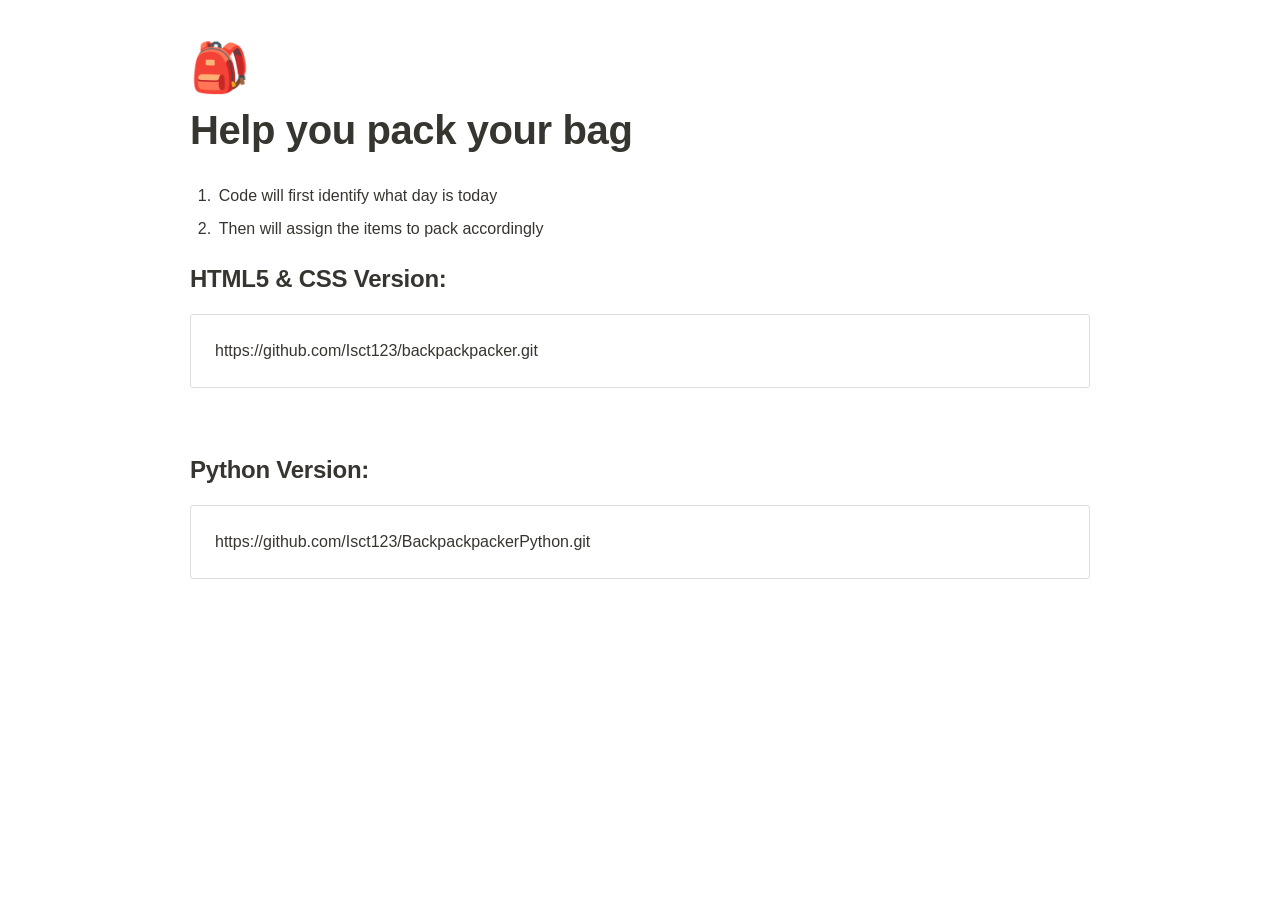
<file: Homepage/Design Thi 48245/Help you p 7c1e7.html>
<html><head><meta http-equiv="Content-Type" content="text/html; charset=utf-8"/><title>Help you pack your bag</title><style>
/* cspell:disable-file */
/* webkit printing magic: print all background colors */
html {
	-webkit-print-color-adjust: exact;
}
* {
	box-sizing: border-box;
	-webkit-print-color-adjust: exact;
}

html,
body {
	margin: 0;
	padding: 0;
}
@media only screen {
	body {
		margin: 2em auto;
		max-width: 900px;
		color: rgb(55, 53, 47);
	}
}

body {
	line-height: 1.5;
	white-space: pre-wrap;
}

a,
a.visited {
	color: inherit;
	text-decoration: underline;
}

.pdf-relative-link-path {
	font-size: 80%;
	color: #444;
}

h1,
h2,
h3 {
	letter-spacing: -0.01em;
	line-height: 1.2;
	font-weight: 600;
	margin-bottom: 0;
}

.page-title {
	font-size: 2.5rem;
	font-weight: 700;
	margin-top: 0;
	margin-bottom: 0.75em;
}

h1 {
	font-size: 1.875rem;
	margin-top: 1.875rem;
}

h2 {
	font-size: 1.5rem;
	margin-top: 1.5rem;
}

h3 {
	font-size: 1.25rem;
	margin-top: 1.25rem;
}

.source {
	border: 1px solid #ddd;
	border-radius: 3px;
	padding: 1.5em;
	word-break: break-all;
}

.callout {
	border-radius: 3px;
	padding: 1rem;
}

figure {
	margin: 1.25em 0;
	page-break-inside: avoid;
}

figcaption {
	opacity: 0.5;
	font-size: 85%;
	margin-top: 0.5em;
}

mark {
	background-color: transparent;
}

.indented {
	padding-left: 1.5em;
}

hr {
	background: transparent;
	display: block;
	width: 100%;
	height: 1px;
	visibility: visible;
	border: none;
	border-bottom: 1px solid rgba(55, 53, 47, 0.09);
}

img {
	max-width: 100%;
}

@media only print {
	img {
		max-height: 100vh;
		object-fit: contain;
	}
}

@page {
	margin: 1in;
}

.collection-content {
	font-size: 0.875rem;
}

.column-list {
	display: flex;
	justify-content: space-between;
}

.column {
	padding: 0 1em;
}

.column:first-child {
	padding-left: 0;
}

.column:last-child {
	padding-right: 0;
}

.table_of_contents-item {
	display: block;
	font-size: 0.875rem;
	line-height: 1.3;
	padding: 0.125rem;
}

.table_of_contents-indent-1 {
	margin-left: 1.5rem;
}

.table_of_contents-indent-2 {
	margin-left: 3rem;
}

.table_of_contents-indent-3 {
	margin-left: 4.5rem;
}

.table_of_contents-link {
	text-decoration: none;
	opacity: 0.7;
	border-bottom: 1px solid rgba(55, 53, 47, 0.18);
}

table,
th,
td {
	border: 1px solid rgba(55, 53, 47, 0.09);
	border-collapse: collapse;
}

table {
	border-left: none;
	border-right: none;
}

th,
td {
	font-weight: normal;
	padding: 0.25em 0.5em;
	line-height: 1.5;
	min-height: 1.5em;
	text-align: left;
}

th {
	color: rgba(55, 53, 47, 0.6);
}

ol,
ul {
	margin: 0;
	margin-block-start: 0.6em;
	margin-block-end: 0.6em;
}

li > ol:first-child,
li > ul:first-child {
	margin-block-start: 0.6em;
}

ul > li {
	list-style: disc;
}

ul.to-do-list {
	text-indent: -1.7em;
}

ul.to-do-list > li {
	list-style: none;
}

.to-do-children-checked {
	text-decoration: line-through;
	opacity: 0.375;
}

ul.toggle > li {
	list-style: none;
}

ul {
	padding-inline-start: 1.7em;
}

ul > li {
	padding-left: 0.1em;
}

ol {
	padding-inline-start: 1.6em;
}

ol > li {
	padding-left: 0.2em;
}

.mono ol {
	padding-inline-start: 2em;
}

.mono ol > li {
	text-indent: -0.4em;
}

.toggle {
	padding-inline-start: 0em;
	list-style-type: none;
}

/* Indent toggle children */
.toggle > li > details {
	padding-left: 1.7em;
}

.toggle > li > details > summary {
	margin-left: -1.1em;
}

.selected-value {
	display: inline-block;
	padding: 0 0.5em;
	background: rgba(206, 205, 202, 0.5);
	border-radius: 3px;
	margin-right: 0.5em;
	margin-top: 0.3em;
	margin-bottom: 0.3em;
	white-space: nowrap;
}

.collection-title {
	display: inline-block;
	margin-right: 1em;
}

.simple-table {
	margin-top: 1em;
	font-size: 0.875rem;
}

.simple-table-header {
	background: rgb(247, 246, 243);
	color: black;
	font-weight: 500;
}

time {
	opacity: 0.5;
}

.icon {
	display: inline-block;
	max-width: 1.2em;
	max-height: 1.2em;
	text-decoration: none;
	vertical-align: text-bottom;
	margin-right: 0.5em;
}

img.icon {
	border-radius: 3px;
}

.user-icon {
	width: 1.5em;
	height: 1.5em;
	border-radius: 100%;
	margin-right: 0.5rem;
}

.user-icon-inner {
	font-size: 0.8em;
}

.text-icon {
	border: 1px solid #000;
	text-align: center;
}

.page-cover-image {
	display: block;
	object-fit: cover;
	width: 100%;
	max-height: 30vh;
}

.page-header-icon {
	font-size: 3rem;
	margin-bottom: 1rem;
}

.page-header-icon-with-cover {
	margin-top: -0.72em;
	margin-left: 0.07em;
}

.page-header-icon img {
	border-radius: 3px;
}

.link-to-page {
	margin: 1em 0;
	padding: 0;
	border: none;
	font-weight: 500;
}

p > .user {
	opacity: 0.5;
}

td > .user,
td > time {
	white-space: nowrap;
}

input[type="checkbox"] {
	transform: scale(1.5);
	margin-right: 0.6em;
	vertical-align: middle;
}

p {
	margin-top: 0.5em;
	margin-bottom: 0.5em;
}

.image {
	border: none;
	margin: 1.5em 0;
	padding: 0;
	border-radius: 0;
	text-align: center;
}

.code,
code {
	background: rgba(135, 131, 120, 0.15);
	border-radius: 3px;
	padding: 0.2em 0.4em;
	border-radius: 3px;
	font-size: 85%;
	tab-size: 2;
}

code {
	color: #eb5757;
}

.code {
	padding: 1.5em 1em;
}

.code-wrap {
	white-space: pre-wrap;
	word-break: break-all;
}

.code > code {
	background: none;
	padding: 0;
	font-size: 100%;
	color: inherit;
}

blockquote {
	font-size: 1.25em;
	margin: 1em 0;
	padding-left: 1em;
	border-left: 3px solid rgb(55, 53, 47);
}

.bookmark {
	text-decoration: none;
	max-height: 8em;
	padding: 0;
	display: flex;
	width: 100%;
	align-items: stretch;
}

.bookmark-title {
	font-size: 0.85em;
	overflow: hidden;
	text-overflow: ellipsis;
	height: 1.75em;
	white-space: nowrap;
}

.bookmark-text {
	display: flex;
	flex-direction: column;
}

.bookmark-info {
	flex: 4 1 180px;
	padding: 12px 14px 14px;
	display: flex;
	flex-direction: column;
	justify-content: space-between;
}

.bookmark-image {
	width: 33%;
	flex: 1 1 180px;
	display: block;
	position: relative;
	object-fit: cover;
	border-radius: 1px;
}

.bookmark-description {
	color: rgba(55, 53, 47, 0.6);
	font-size: 0.75em;
	overflow: hidden;
	max-height: 4.5em;
	word-break: break-word;
}

.bookmark-href {
	font-size: 0.75em;
	margin-top: 0.25em;
}

.sans { font-family: ui-sans-serif, -apple-system, BlinkMacSystemFont, "Segoe UI", Helvetica, "Apple Color Emoji", Arial, sans-serif, "Segoe UI Emoji", "Segoe UI Symbol"; }
.code { font-family: "SFMono-Regular", Menlo, Consolas, "PT Mono", "Liberation Mono", Courier, monospace; }
.serif { font-family: Lyon-Text, Georgia, ui-serif, serif; }
.mono { font-family: iawriter-mono, Nitti, Menlo, Courier, monospace; }
.pdf .sans { font-family: Inter, ui-sans-serif, -apple-system, BlinkMacSystemFont, "Segoe UI", Helvetica, "Apple Color Emoji", Arial, sans-serif, "Segoe UI Emoji", "Segoe UI Symbol", 'Twemoji', 'Noto Color Emoji', 'Noto Sans CJK JP'; }
.pdf:lang(zh-CN) .sans { font-family: Inter, ui-sans-serif, -apple-system, BlinkMacSystemFont, "Segoe UI", Helvetica, "Apple Color Emoji", Arial, sans-serif, "Segoe UI Emoji", "Segoe UI Symbol", 'Twemoji', 'Noto Color Emoji', 'Noto Sans CJK SC'; }
.pdf:lang(zh-TW) .sans { font-family: Inter, ui-sans-serif, -apple-system, BlinkMacSystemFont, "Segoe UI", Helvetica, "Apple Color Emoji", Arial, sans-serif, "Segoe UI Emoji", "Segoe UI Symbol", 'Twemoji', 'Noto Color Emoji', 'Noto Sans CJK TC'; }
.pdf:lang(ko-KR) .sans { font-family: Inter, ui-sans-serif, -apple-system, BlinkMacSystemFont, "Segoe UI", Helvetica, "Apple Color Emoji", Arial, sans-serif, "Segoe UI Emoji", "Segoe UI Symbol", 'Twemoji', 'Noto Color Emoji', 'Noto Sans CJK KR'; }
.pdf .code { font-family: Source Code Pro, "SFMono-Regular", Menlo, Consolas, "PT Mono", "Liberation Mono", Courier, monospace, 'Twemoji', 'Noto Color Emoji', 'Noto Sans Mono CJK JP'; }
.pdf:lang(zh-CN) .code { font-family: Source Code Pro, "SFMono-Regular", Menlo, Consolas, "PT Mono", "Liberation Mono", Courier, monospace, 'Twemoji', 'Noto Color Emoji', 'Noto Sans Mono CJK SC'; }
.pdf:lang(zh-TW) .code { font-family: Source Code Pro, "SFMono-Regular", Menlo, Consolas, "PT Mono", "Liberation Mono", Courier, monospace, 'Twemoji', 'Noto Color Emoji', 'Noto Sans Mono CJK TC'; }
.pdf:lang(ko-KR) .code { font-family: Source Code Pro, "SFMono-Regular", Menlo, Consolas, "PT Mono", "Liberation Mono", Courier, monospace, 'Twemoji', 'Noto Color Emoji', 'Noto Sans Mono CJK KR'; }
.pdf .serif { font-family: PT Serif, Lyon-Text, Georgia, ui-serif, serif, 'Twemoji', 'Noto Color Emoji', 'Noto Serif CJK JP'; }
.pdf:lang(zh-CN) .serif { font-family: PT Serif, Lyon-Text, Georgia, ui-serif, serif, 'Twemoji', 'Noto Color Emoji', 'Noto Serif CJK SC'; }
.pdf:lang(zh-TW) .serif { font-family: PT Serif, Lyon-Text, Georgia, ui-serif, serif, 'Twemoji', 'Noto Color Emoji', 'Noto Serif CJK TC'; }
.pdf:lang(ko-KR) .serif { font-family: PT Serif, Lyon-Text, Georgia, ui-serif, serif, 'Twemoji', 'Noto Color Emoji', 'Noto Serif CJK KR'; }
.pdf .mono { font-family: PT Mono, iawriter-mono, Nitti, Menlo, Courier, monospace, 'Twemoji', 'Noto Color Emoji', 'Noto Sans Mono CJK JP'; }
.pdf:lang(zh-CN) .mono { font-family: PT Mono, iawriter-mono, Nitti, Menlo, Courier, monospace, 'Twemoji', 'Noto Color Emoji', 'Noto Sans Mono CJK SC'; }
.pdf:lang(zh-TW) .mono { font-family: PT Mono, iawriter-mono, Nitti, Menlo, Courier, monospace, 'Twemoji', 'Noto Color Emoji', 'Noto Sans Mono CJK TC'; }
.pdf:lang(ko-KR) .mono { font-family: PT Mono, iawriter-mono, Nitti, Menlo, Courier, monospace, 'Twemoji', 'Noto Color Emoji', 'Noto Sans Mono CJK KR'; }
.highlight-default {
	color: rgba(55, 53, 47, 1);
}
.highlight-gray {
	color: rgba(120, 119, 116, 1);
	fill: rgba(120, 119, 116, 1);
}
.highlight-brown {
	color: rgba(159, 107, 83, 1);
	fill: rgba(159, 107, 83, 1);
}
.highlight-orange {
	color: rgba(217, 115, 13, 1);
	fill: rgba(217, 115, 13, 1);
}
.highlight-yellow {
	color: rgba(203, 145, 47, 1);
	fill: rgba(203, 145, 47, 1);
}
.highlight-teal {
	color: rgba(68, 131, 97, 1);
	fill: rgba(68, 131, 97, 1);
}
.highlight-blue {
	color: rgba(51, 126, 169, 1);
	fill: rgba(51, 126, 169, 1);
}
.highlight-purple {
	color: rgba(144, 101, 176, 1);
	fill: rgba(144, 101, 176, 1);
}
.highlight-pink {
	color: rgba(193, 76, 138, 1);
	fill: rgba(193, 76, 138, 1);
}
.highlight-red {
	color: rgba(212, 76, 71, 1);
	fill: rgba(212, 76, 71, 1);
}
.highlight-gray_background {
	background: rgba(241, 241, 239, 1);
}
.highlight-brown_background {
	background: rgba(244, 238, 238, 1);
}
.highlight-orange_background {
	background: rgba(251, 236, 221, 1);
}
.highlight-yellow_background {
	background: rgba(251, 243, 219, 1);
}
.highlight-teal_background {
	background: rgba(237, 243, 236, 1);
}
.highlight-blue_background {
	background: rgba(231, 243, 248, 1);
}
.highlight-purple_background {
	background: rgba(244, 240, 247, 0.8);
}
.highlight-pink_background {
	background: rgba(249, 238, 243, 0.8);
}
.highlight-red_background {
	background: rgba(253, 235, 236, 1);
}
.block-color-default {
	color: inherit;
	fill: inherit;
}
.block-color-gray {
	color: rgba(120, 119, 116, 1);
	fill: rgba(120, 119, 116, 1);
}
.block-color-brown {
	color: rgba(159, 107, 83, 1);
	fill: rgba(159, 107, 83, 1);
}
.block-color-orange {
	color: rgba(217, 115, 13, 1);
	fill: rgba(217, 115, 13, 1);
}
.block-color-yellow {
	color: rgba(203, 145, 47, 1);
	fill: rgba(203, 145, 47, 1);
}
.block-color-teal {
	color: rgba(68, 131, 97, 1);
	fill: rgba(68, 131, 97, 1);
}
.block-color-blue {
	color: rgba(51, 126, 169, 1);
	fill: rgba(51, 126, 169, 1);
}
.block-color-purple {
	color: rgba(144, 101, 176, 1);
	fill: rgba(144, 101, 176, 1);
}
.block-color-pink {
	color: rgba(193, 76, 138, 1);
	fill: rgba(193, 76, 138, 1);
}
.block-color-red {
	color: rgba(212, 76, 71, 1);
	fill: rgba(212, 76, 71, 1);
}
.block-color-gray_background {
	background: rgba(241, 241, 239, 1);
}
.block-color-brown_background {
	background: rgba(244, 238, 238, 1);
}
.block-color-orange_background {
	background: rgba(251, 236, 221, 1);
}
.block-color-yellow_background {
	background: rgba(251, 243, 219, 1);
}
.block-color-teal_background {
	background: rgba(237, 243, 236, 1);
}
.block-color-blue_background {
	background: rgba(231, 243, 248, 1);
}
.block-color-purple_background {
	background: rgba(244, 240, 247, 0.8);
}
.block-color-pink_background {
	background: rgba(249, 238, 243, 0.8);
}
.block-color-red_background {
	background: rgba(253, 235, 236, 1);
}
.select-value-color-pink { background-color: rgba(245, 224, 233, 1); }
.select-value-color-purple { background-color: rgba(232, 222, 238, 1); }
.select-value-color-green { background-color: rgba(219, 237, 219, 1); }
.select-value-color-gray { background-color: rgba(227, 226, 224, 1); }
.select-value-color-opaquegray { background-color: rgba(255, 255, 255, 0.0375); }
.select-value-color-orange { background-color: rgba(250, 222, 201, 1); }
.select-value-color-brown { background-color: rgba(238, 224, 218, 1); }
.select-value-color-red { background-color: rgba(255, 226, 221, 1); }
.select-value-color-yellow { background-color: rgba(253, 236, 200, 1); }
.select-value-color-blue { background-color: rgba(211, 229, 239, 1); }

.checkbox {
	display: inline-flex;
	vertical-align: text-bottom;
	width: 16;
	height: 16;
	background-size: 16px;
	margin-left: 2px;
	margin-right: 5px;
}

.checkbox-on {
	background-image: url("data:image/svg+xml;charset=UTF-8,%3Csvg%20width%3D%2216%22%20height%3D%2216%22%20viewBox%3D%220%200%2016%2016%22%20fill%3D%22none%22%20xmlns%3D%22http%3A%2F%2Fwww.w3.org%2F2000%2Fsvg%22%3E%0A%3Crect%20width%3D%2216%22%20height%3D%2216%22%20fill%3D%22%2358A9D7%22%2F%3E%0A%3Cpath%20d%3D%22M6.71429%2012.2852L14%204.9995L12.7143%203.71436L6.71429%209.71378L3.28571%206.2831L2%207.57092L6.71429%2012.2852Z%22%20fill%3D%22white%22%2F%3E%0A%3C%2Fsvg%3E");
}

.checkbox-off {
	background-image: url("data:image/svg+xml;charset=UTF-8,%3Csvg%20width%3D%2216%22%20height%3D%2216%22%20viewBox%3D%220%200%2016%2016%22%20fill%3D%22none%22%20xmlns%3D%22http%3A%2F%2Fwww.w3.org%2F2000%2Fsvg%22%3E%0A%3Crect%20x%3D%220.75%22%20y%3D%220.75%22%20width%3D%2214.5%22%20height%3D%2214.5%22%20fill%3D%22white%22%20stroke%3D%22%2336352F%22%20stroke-width%3D%221.5%22%2F%3E%0A%3C%2Fsvg%3E");
}
	
</style></head><body><article id="7c1e792a-bf58-48e8-bb36-dc613ec4f85e" class="page sans"><header><div class="page-header-icon undefined"><span class="icon">🎒</span></div><h1 class="page-title">Help you pack your bag</h1></header><div class="page-body"><ol type="1" id="aec3e590-072f-4fff-a9c2-cb1f89bafa92" class="numbered-list" start="1"><li>Code will first identify what day is today</li></ol><ol type="1" id="c282a641-f8ee-4da0-b8cf-781814d9044d" class="numbered-list" start="2"><li>Then will assign the items to pack accordingly</li></ol><h2 id="283208e5-a153-40ac-9fca-cfeba257439f" class="">HTML5 &amp; CSS Version:</h2><figure id="56dc7645-09da-4972-b2aa-cf035124f710"><div class="source">https://github.com/Isct123/backpackpacker.git</div></figure><p id="11161e4c-61e4-489f-8736-7f1d663cfb12" class="">
</p><h2 id="56dc9be8-d0a8-4e61-934e-a126411aac98" class="">Python Version:</h2><figure id="6fb4e6db-b4bb-401c-8345-0d0a8492f873"><div class="source">https://github.com/Isct123/BackpackpackerPython.git</div></figure><p id="1eaa756f-0e99-4a0d-a240-9ba628230f05" class="">
</p></div></article></body></html>
</file>
<file: Class_Joiner_Website/link_editor.css>
.Subject_Input{
    border-width: 3px;
    
}
#controls, #Info{
    text-align: center;
}
.Subject_Input, .Link_Input{
    width: fit-content;
    height: 24px;
    margin: 0px 0px 10px 10px;
    text-align: center;
    border-color: black;
    border-radius: 3px;
}
#add, #delete, #save, #export, #import_file{
    border-radius: 4px;
    height: 50px;
    width: fit-content;
    padding: 5px;
    margin: 5px;
    font-size: 24px;
    border-width: 5px;
    border-color: black;

}
button:hover{
    cursor: pointer;
    color: white;
    background-color: black;
    transition: 1s;
}
html{
    background-image:url("https://i.pinimg.com/originals/96/db/be/96dbbe7b3663177cbed2fbf04ff02f8d.jpg");
}
</file>
